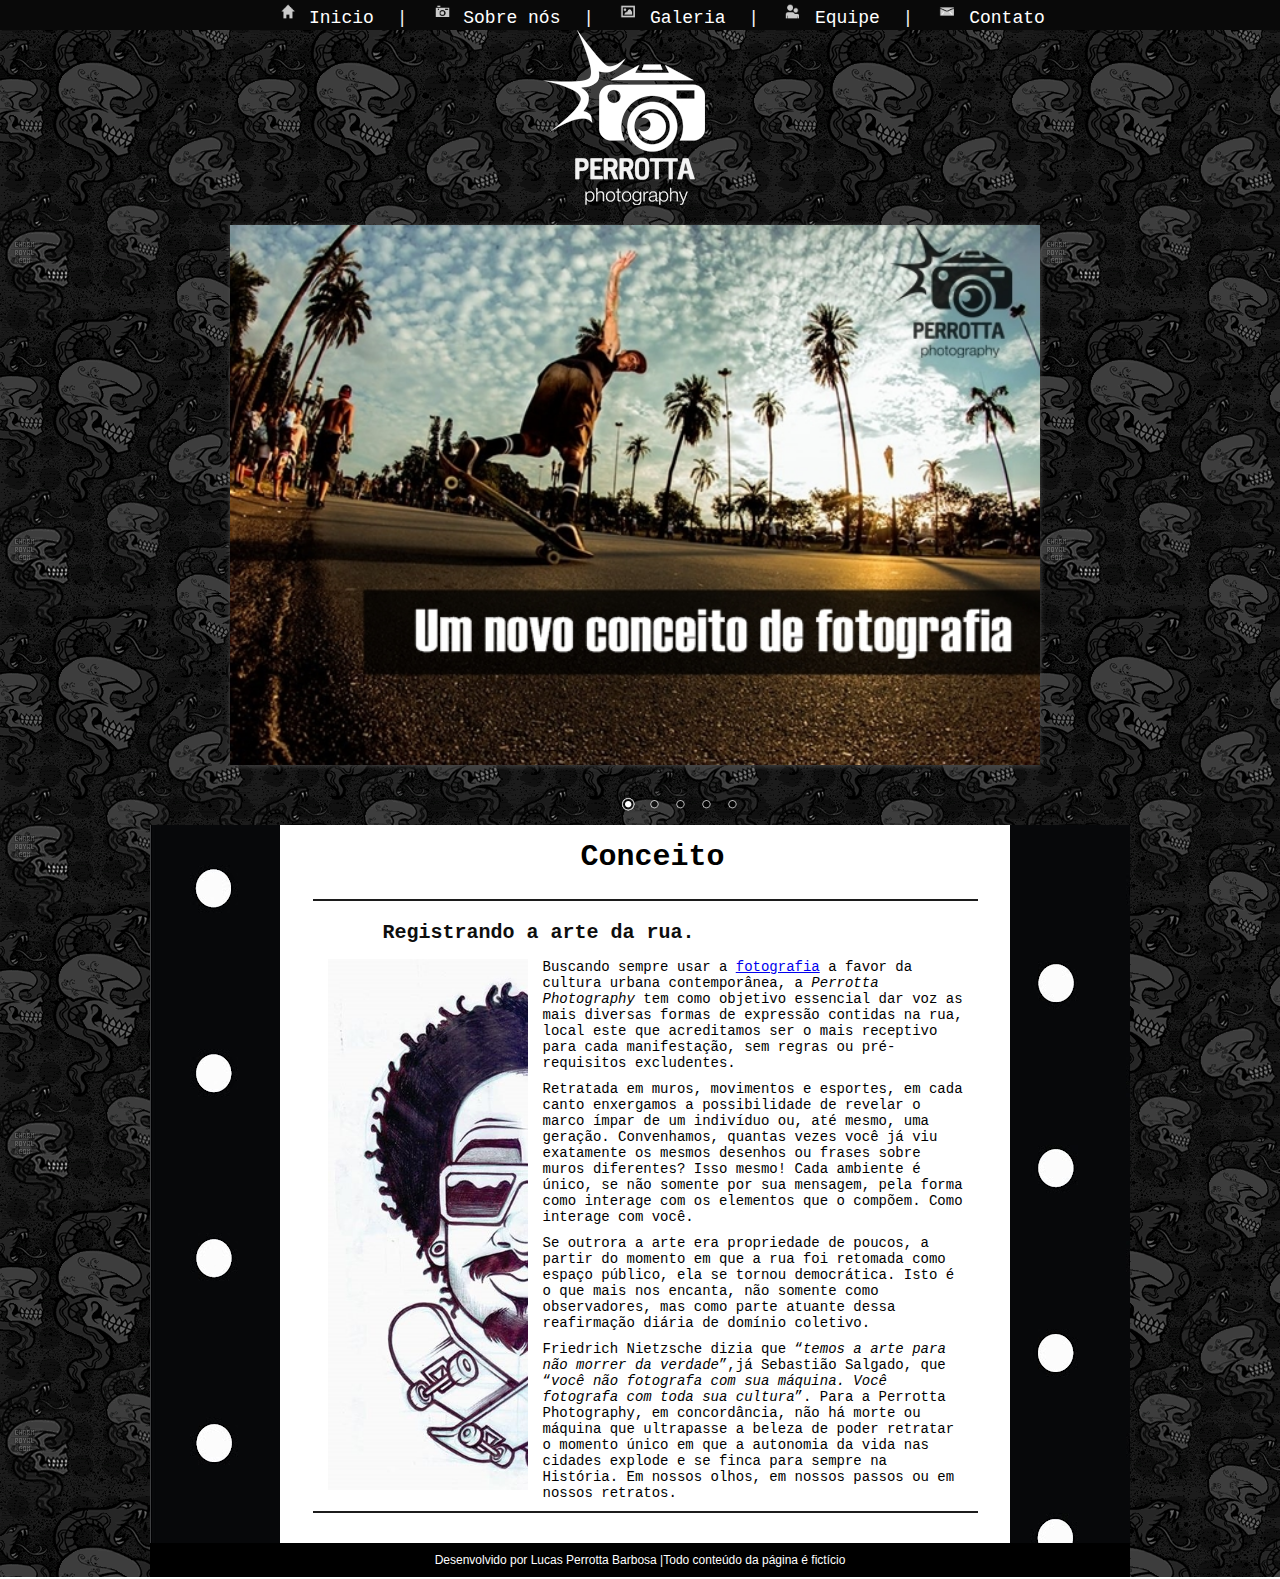
<file: index.html>
<html>
	
	<head>
	
		<meta charset="UTF-8"/>
		<title>PERROTTA | Photograph</title>
		<link rel="stylesheet" type="text/css" href="style.css" />
		<link rel="shortcut icon" href="img/imglayout/favicon.ico">
		
		<!--  INICIO CSS SLIDE -->
		<link rel="stylesheet" href="slideIndex/themes/default/default.css" type="text/css" media="screen" />
		<link rel="stylesheet" href="slideIndex/themes/light/light.css" type="text/css" media="screen" />
		<link rel="stylesheet" href="slideIndex/themes/dark/dark.css" type="text/css" media="screen" />
		<link rel="stylesheet" href="slideIndex/themes/bar/bar.css" type="text/css" media="screen" />
		<link rel="stylesheet" href="slideIndex/nivo-slider.css" type="text/css" media="screen" /><!-- FIM CSS SLIDE -->
		
	</head>
	
	<body>
		
		<!-- INICIO NAV -->
		<div id="nav">
		
			<!-- INICIO MENU -->
			<div id="menu">
				<ul>
					<li><a href="index.html"><img src="img/imglayout/home.png">Inicio</a></li>
					<li>|</li>
					<li><a href="pages/sobre.html"><img src="img/imglayout/sobre.png">Sobre nós</a></li>
					<li>|</li>
					<li><a href="pages/galeria.html"><img src="img/imglayout/galeria.png">Galeria</a></li>
					<li>|</li>
					<li><a href="pages/equipe.html"><img src="img/imglayout/equipe.png">Equipe</a></li>
					<li>|</li>
					<li><a href="pages/cont.html"><img src="img/imglayout/contato.png">Contato</a></li>
				</ul>
			</div><!-- FIM MENU -->
			
		</div><!-- FIM NAV -->			
		
		<!-- INICIO WRAPPER -->
		<div id="wrapper">
		
			<div id="header">
			
			</div><!-- FIM HEADER -->
			
			<!-- INICIO DIV SLIDE -->
			<div id="slide">
			
				<!-- HTML SLIDE -->
				<div class="slider-wrapper theme-default">
					<div id="slider" class="nivoSlider">
						<img src="slideIndex/demo/images/imgC42.jpg" data-thumb="slideIndex/demo/images/imgC42.jpg" alt="Conceito" title=""/>
						<a href="pages/video.html"><img src="slideIndex/demo/images/pelarua1.jpg" data-thumb="slideIndex/demo/images/pelarua1.jpg" alt="Pela Rua"/></a>
						<a href="pages/questC.html"><img src="slideIndex/demo/images/imgQuest.png" data-thumb="slideIndex/demo/images/imgQuest.png" alt="Trabalhe Conosco"/></a>
						<a href="pages/questF.html"><img src="slideIndex/demo/images/imgQuestF.png" data-thumb="slideIndex/demo/images/imgQuestF.png" alt=""/></a>
						<a href="http://www.techtudo.com.br/dicas-e-tutoriais/noticia/2014/04/conheca-diferencas-entre-os-principais-tipos-de-cameras.html " target="_blank"><img src="slideIndex/demo/images/tipoCamera.jpg" data-thumb="slideIndex/demo/images/tipoCamera.jpg" alt="" title="Conheça as diferenças entre os principais tipos de câmeras "/></a>
					</div>
				</div><!-- FIM HTML SLIDE -->
			
			</div><!-- FIM DIV SLIDE -->
			
			<!-- INICIO FUNDOCONTENT -->
			<div id="fundoContent">
				
				<!-- INICIO CONTENT -->
				<div id="content">
		
					<h1>Conceito</h1>
					
					<!-- INICIO TEXTCONTENT -->	
					<div id="textContent">
					
						<h2>Registrando a arte da rua.</h2>
						
						<img src="img/imgcont/index/imgIndex.jpg" alt="Skate e Grafite-SP" class="imgCindex" >
						<p>Buscando sempre usar a <a href ="http://www.guiadoestudante.abril.com.br/profissoes/artes-design/fotografia-686328.shtml" target="_blank">fotografia</a> a favor da cultura urbana contemporânea, a <i>Perrotta Photography</i> tem como objetivo essencial dar voz as mais diversas formas de expressão contidas na rua, 
						local este que acreditamos ser o mais receptivo para cada manifestação, sem regras ou pré-requisitos excludentes.
						</p>
						
						<p>Retratada em muros, movimentos e esportes, em cada canto enxergamos a possibilidade de revelar o marco ímpar de um indivíduo ou, 
							até mesmo, uma geração. Convenhamos, quantas vezes você já viu exatamente os mesmos desenhos ou frases sobre muros diferentes? 
							Isso mesmo! Cada ambiente é único, se não somente por sua mensagem, pela forma como interage com os elementos que o compõem. 
							Como interage com você.
						</p>
						<p>Se outrora a arte era propriedade de poucos, a partir do momento em que a rua foi retomada como espaço público, 
							ela se tornou democrática. 
							Isto é o que mais nos encanta, não somente como observadores, mas como parte atuante dessa reafirmação diária de domínio coletivo.
						</p>
						<p>Friedrich Nietzsche dizia que “<i>temos a arte para não morrer da verdade</i>”,já Sebastião Salgado, que “<i>você não fotografa com sua máquina. 
							Você fotografa com toda sua cultura</i>”. Para a Perrotta Photography, em concordância, 
							não há morte ou máquina que ultrapasse a beleza de poder retratar o momento único em que a autonomia da vida nas cidades explode e se finca para sempre na História.
							Em nossos olhos, em nossos passos ou em nossos retratos.
						</p>
						
					</div><!-- FIM TEXTCONTENT -->
					
				</div><!-- FIM  CONTENT -->
				
			</div><!-- FIM DIV FUNDOCONTENT -->
			
			<!-- INICIO FOOTER -->
			<div id="footer">
			
				<p> Desenvolvido por Lucas Perrotta Barbosa |Todo conteúdo da página é fictício </p>
			
			</div><!-- FIM FOOTER -->

		</div><!-- FIM WRAPPER -->
		
		<!-- SCRIPT SLIDE -->
		<script type="text/javascript" src="slideIndex/demo/scripts/jquery-1.9.0.min.js"></script>
		<script type="text/javascript" src="slideIndex/jquery.nivo.slider.js"></script>
		<script type="text/javascript">
			$(window).load(function() {
				$('#slider').nivoSlider();
			});
		</script><!-- FIM SCRIPT SLIDE -->
		
	</body>
	
</html>
</file>
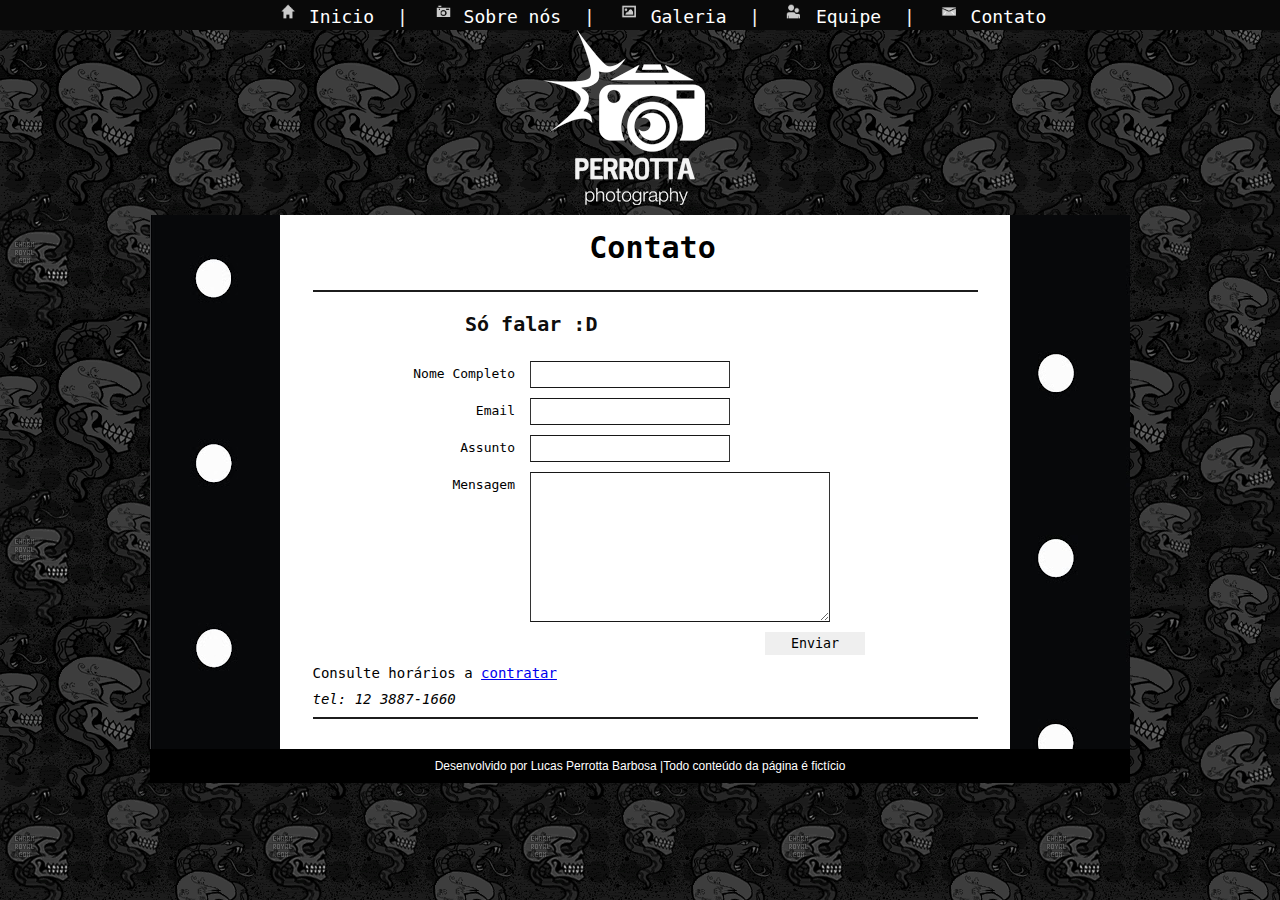
<file: pages/cont.html>
<html>
	
	<head>
	
		<meta charset="UTF-8"/>
		<title>PERROTTA | Photograph</title>
		<link rel="stylesheet" type="text/css" href="../style.css" />
		<link rel="shortcut icon" href="../img/imglayout/favicon.ico">
	
	</head>
	
	
	<body>
		
		<!-- INICIO NAV -->
		<div id="nav">
		
			<!-- INICIO MENU -->
			<div id="menu">
				<ul>
					<li><a href="../index.html"><img src="../img/imglayout/home.png">Inicio</a></li>
					<li>|</li>
					<li><a href="sobre.html"><img src="../img/imglayout/sobre.png">Sobre nós</a></li>
					<li>|</li>
					<li><a href="galeria.html"><img src="../img/imglayout/galeria.png">Galeria</a></li>
					<li>|</li>
					<li><a href="equipe.html"><img src="../img/imglayout/equipe.png">Equipe</a></li>
					<li>|</li>
					<li><a href="cont.html"><img src="../img/imglayout/contato.png">Contato</a></li>
				</ul>
			</div><!-- FIM MENU -->
			
		</div><!-- FIM NAV -->
		
		<!-- INICIO WRAPPER -->
		<div id="wrapper">
			
			<!-- INICIO HEADER -->
			<div id="header">
				
			</div><!-- FIM HEADER -->
			
			<!-- INICIO FUNDOCONTENT -->
			<div id="fundoContent">
			
				<!-- INICIO CONTENT -->
				<div id="content">
				
					<h1>Contato</h1>
					
					<!-- INICIO TEXTCONTENT -->
					<div id="textContent">
					
						<!-- FORMULÁRIO CONTATO -->
						<div class="box">
						
							<h2>Só falar :D</h2>

							<form>
							
								<label> 
									<span>Nome Completo</span> 
									<input type="text" class="input_text" name="nome" />
								</label>
								
								<label> 
									<span>Email</span> 
									<input type="text" class="input_text" name="email"/>
								</label> 
								
								<label> 
									<span>Assunto</span> 
										<input type="text" class="input_text" name="assunto"/>
								</label> 
								
								<label> 
									<span>Mensagem</span> 
									<textarea class="message" name="feedback" ></textarea> 
									<input type="button" class="button" value="Enviar" /> 
								</label>
								
							</form>
							
							
						</div><!-- FIM FORMULÁRIO CONTATO -->
						
						<p>Consulte horários a <a href="tabela.html">contratar</a></p>
						<p><i>tel: 12 3887-1660</i></p>
						
					</div><!-- FIM  TEXTCONTENT -->
					
				</div><!-- FIM  CONTENT -->
				
			</div><!-- FIM DIV FUNDOCONTENT -->
			
			<!-- INICIO FOOTER -->
			<div id="footer">
			
				<p> Desenvolvido por Lucas Perrotta Barbosa |Todo conteúdo da página é fictício </p>
			
			</div><!-- FIM FOOTER -->

		</div><!-- FIM WRAPPER -->
	
	</body>
	
</html>
</file>
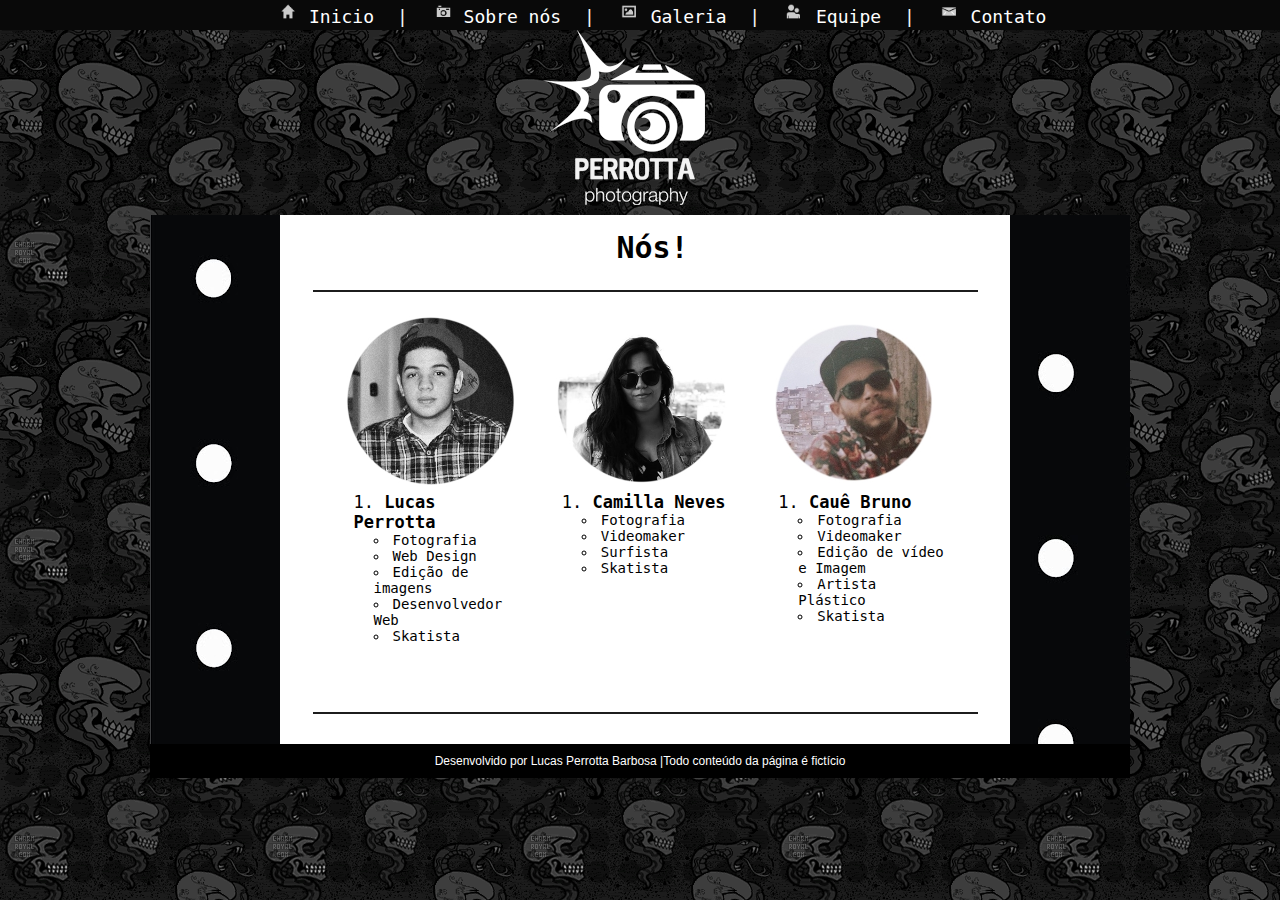
<file: pages/equipe.html>
<html>
	
	<head>
	
		<meta charset="UTF-8"/>
		<title>PERROTTA | Photograph</title>
		<link rel="stylesheet" type="text/css" href="../style.css" />
		<link rel="shortcut icon" href="../img/imglayout/favicon.ico">
		
	</head>
	
	<body>
		
		<!-- INICIO NAV -->
		<div id="nav">
		
			<!-- INICIO MENU -->
			<div id="menu">
				<ul>
					<li><a href="../index.html"><img src="../img/imglayout/home.png">Inicio</a></li>
					<li>|</li>
					<li><a href="sobre.html"><img src="../img/imglayout/sobre.png">Sobre nós</a></li>
					<li>|</li>
					<li><a href="galeria.html"><img src="../img/imglayout/galeria.png">Galeria</a></li>
					<li>|</li>
					<li><a href="equipe.html"><img src="../img/imglayout/equipe.png">Equipe</a></li>
					<li>|</li>
					<li><a href="cont.html"><img src="../img/imglayout/contato.png">Contato</a></li>
				</ul>
			</div><!-- FIM MENU -->
			
		</div><!-- FIM NAV -->
		
		<!-- INICIO WRAPPER -->
		<div id="wrapper">

			<!-- INICIO HEADER -->
			<div id="header">
				
			</div><!-- FIM HEADER -->
			
			<!-- INICIO FUNDOCONTENT -->
			<div id="fundoContent">
			
				<!-- INICIO CONTENT -->
				<div id="content">
				
					<h1>Nós!</h1>
					
					<!-- INICIO TEXTCONTENT -->
					<div id="textContent">
						
						<!-- DIV EQP LUCAS -->
						<div class="eqp">
						
							<img src="../img/imgcont/equipe/lucas.jpg">
							
							<ol>
								<li><b>Lucas Perrotta</b>
									<ul>
										<li>Fotografia</li>
										<li>Web Design</li>
										<li>Edição de imagens</li>
										<li>Desenvolvedor Web</li>
										<li>Skatista</li>
									</ul>
								</li>
							</ol>
							
						</div><!-- FIM DIV EQP LUCAS -->
						
						<!-- DIV EQP CAMILA -->
						<div class="eqp">
						
							<img src="../img/imgcont/equipe/camila.jpg">
							
							<ol>
								<li><b>Camilla Neves</b>
									<ul>
										<li>Fotografia</li>
										<li>Videomaker</li>
										<li>Surfista</li>
										<li>Skatista</li>
									</ul>
								</li>
							</ol>
							
						</div><!-- FIM DIV EQP CAMILA -->
						
						<!-- DIV EQP CAUE -->
						<div class="eqp">
						
							<img src="../img/imgcont/equipe/caue.jpg">
						
							<ol>
								<li><b>Cauê Bruno</b>
									<ul>
										<li>Fotografia</li>
										<li>Videomaker</li>
										<li>Edição de vídeo e Imagem</li>
										<li>Artista Plástico</li>
										<li>Skatista</li>
									</ul>
								</li>
							</ol>
							
						</div><!-- FIM DIV EQP CAMILA -->
						
					</div><!-- FIM TEXTCONTENT -->
					
				</div><!-- FIM  CONTENT -->
	
			</div><!-- FIM DIV FUNDOCONTENT -->

			<!-- INICIO FOOTER -->
			<div id="footer">
			
				<p> Desenvolvido por Lucas Perrotta Barbosa |Todo conteúdo da página é fictício </p>
			
			</div><!-- FIM FOOTER -->
			
		</div><!-- FIM WRAPPER -->
		
	</body>
	
</html>
</file>
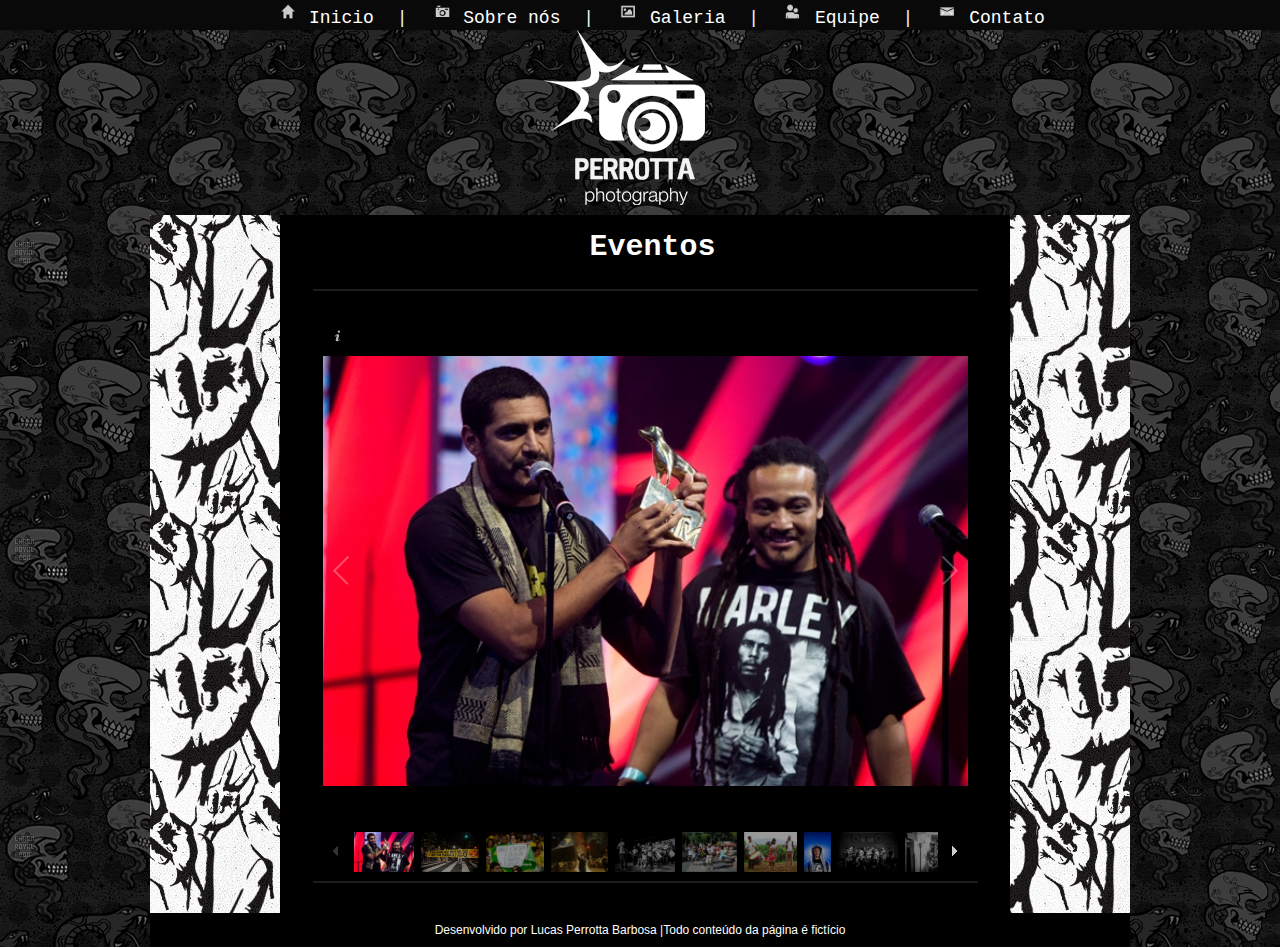
<file: pages/eventos.html>
<html>
	
	<head>
	
		<meta charset="UTF-8"/>
		<title>PERROTTA | Photograph</title>
		<link rel="stylesheet" type="text/css" href="../style.css" />	
		<link rel="shortcut icon" href="../img/imglayout/favicon.ico">
		
		<!-- GALERIA SLIDE JQUERY -->
        <script src="../slideGaleria/jquery.js"></script>

        <!-- GALERIA SLIDE JS -->
        <script src="../slideGaleria/galleria-1.4.2.min.js"></script>
		
	</head>
	
	<body>
		
		<!-- INICIO NAV -->
		<div id="nav">
		
			<!-- INICIO MENU -->
			<div id="menu">
				<ul>
					<li><a href="../index.html"><img src="../img/imglayout/home.png">Inicio</a></li>
					<li>|</li>
					<li><a href="sobre.html"><img src="../img/imglayout/sobre.png">Sobre nós</a></li>
					<li>|</li>
					<li><a href="galeria.html"><img src="../img/imglayout/galeria.png">Galeria</a></li>
					<li>|</li>
					<li><a href="equipe.html"><img src="../img/imglayout/equipe.png">Equipe</a></li>
					<li>|</li>
					<li><a href="cont.html"><img src="../img/imglayout/contato.png">Contato</a></li>
				</ul>
			</div><!-- FIM MENU -->
			
		</div><!-- FIM NAV -->
		
		
		<!-- INICIO WRAPPER -->
		<div id="wrapper">

			<!-- INICIO HEADER -->
			<div id="header">
				
			</div><!-- FIM HEADER -->
			
			<!-- INICIO FUNDOGALERIA -->
			<div id="fundoGaleria">
				
				<!-- INICIO CONTENT -->
				<div id="content" style="background:black;color:white;">
				
					<h1>Eventos</h1>
					
					<!-- INICIO TEXTCONTENT -->	
					<div id="textContent">
						
						<!-- INICIO SLIDE GALLERIA -->	
						<div id="galleria">

							<a href="../img/imgcont/galeria/eventos/evento2.jpg">
								<img 
									src="../img/imgcont/galeria/eventos/evento2.jpg"",
									data-big=""../img/imgcont/galeria/eventos/evento2.jpg""
									data-title="Eventos"
									data-description="Criolo | VMB 2012"
								>
							</a>
							<a href="../img/imgcont/galeria/eventos/evento3.jpg">
								<img 
									src="../img/imgcont/galeria/eventos/evento3.jpg"",
									data-big=""../img/imgcont/galeria/eventos/evento3.jpg""
									data-title="Eventos"
									data-description="Manifestações | RJ - 2013"
								>
							</a>
							<a href="../img/imgcont/galeria/eventos/evento4.jpg">
								<img 
									src="../img/imgcont/galeria/eventos/evento4.jpg"",
									data-big=""../img/imgcont/galeria/eventos/evento4.jpg""
									data-title="Eventos"
									data-description="Copa das Confederações - 2013"
								>
							</a>
							<a href="../img/imgcont/galeria/eventos/evento5.jpg">
								<img 
									src="../img/imgcont/galeria/eventos/evento5.jpg"",
									data-big=""../img/imgcont/galeria/eventos/evento5.jpg""
									data-title="Eventos"
									data-description="Protesto | SP - 2013"
								>
							</a>
							<a href="../img/imgcont/galeria/eventos/evento6.jpg">
								<img 
									src="../img/imgcont/galeria/eventos/evento6.jpg"",
									data-big=""../img/imgcont/galeria/eventos/evento6.jpg""
									data-title="Eventos"
									data-description="3ª Mostra Cultural Arte-Erê"
								>
							</a>
							<a href="../img/imgcont/galeria/eventos/evento7.jpg">
								<img 
									src="../img/imgcont/galeria/eventos/evento7.jpg"",
									data-big=""../img/imgcont/galeria/eventos/evento7.jpg""
									data-title="Eventos"
									data-description="Maracatu Odé da Mata | Caraguatatuba - SP"
								>
							</a>

							<a href="../img/imgcont/galeria/eventos/evento8.jpg">
								<img 
									src="../img/imgcont/galeria/eventos/evento8.jpg"",
									data-big=""../img/imgcont/galeria/eventos/evento8.jpg""
									data-title="Eventos"
									data-description="Maracatu Odé da Mata | Caraguatatuba - SP"
								>
							</a>
							<a href="../img/imgcont/galeria/eventos/evento9.jpg">
								<img 
									src="../img/imgcont/galeria/eventos/evento9.jpg"",
									data-big=""../img/imgcont/galeria/eventos/evento9.jpg""
									data-title="Eventos"
									data-description="Reunião Regional Cultura Hip Hop | Guarulhos"
								>
							</a>
							<a href="../img/imgcont/galeria/eventos/evento10.jpg">
								<img 
									src="../img/imgcont/galeria/eventos/evento10.jpg"",
									data-big=""../img/imgcont/galeria/eventos/evento10.jpg""
									data-title="Eventos"
									data-description="Festival Rap na Veia | Guarulhos"
								>
							</a>
							<a href="../img/imgcont/galeria/eventos/evento11.jpg">
								<img 
									src="../img/imgcont/galeria/eventos/evento11.jpg"",
									data-big=""../img/imgcont/galeria/eventos/evento11.jpg""
									data-title="Eventos"
									data-description="Festival Rap na Veia | Guarulhos"
								>
							</a>
							<a href="../img/imgcont/galeria/eventos/evento12.jpg">
								<img 
									src="../img/imgcont/galeria/eventos/evento12.jpg"",
									data-big=""../img/imgcont/galeria/eventos/evento12.jpg""
									data-title="Eventos"
									data-description="Virada Cultural | SP"
								>
							</a>
							<a href="../img/imgcont/galeria/eventos/evento13.jpg">
								<img 
									src="../img/imgcont/galeria/eventos/evento13.jpg"",
									data-big=""../img/imgcont/galeria/eventos/evento13.jpg""
									data-title="Eventos"
									data-description="Virada Cultural | SP"
								>
							</a>

						</div><!-- FIM SLIDE GALLERIA -->
						
					</div><!-- FIM TEXTCONTENT -->

				</div><!-- FIM  CONTENT -->
				
			</div><!-- FIM FUNDOGALERIA -->
			
			<!-- INICIO FOOTER -->
			<div id="footer">
			
				<p> Desenvolvido por Lucas Perrotta Barbosa |Todo conteúdo da página é fictício </p>
			
			</div><!-- FIM FOOTER -->

		</div><!-- FIM WRAPPER -->
		
		<!-- SCRIPT SLIDE -->
		<script>

			// Load the classic theme
			Galleria.loadTheme('../slideGaleria/themes/classic/galleria.classic.min.js');
			Galleria.loadTheme('../slideGaleria/themes/classic/galleria.classic.js');


			// Initialize Galleria
			Galleria.run('#galleria');

		</script><!--FIM SCRIPT SLIDE -->
		
	</body>
	
</html>
</file>
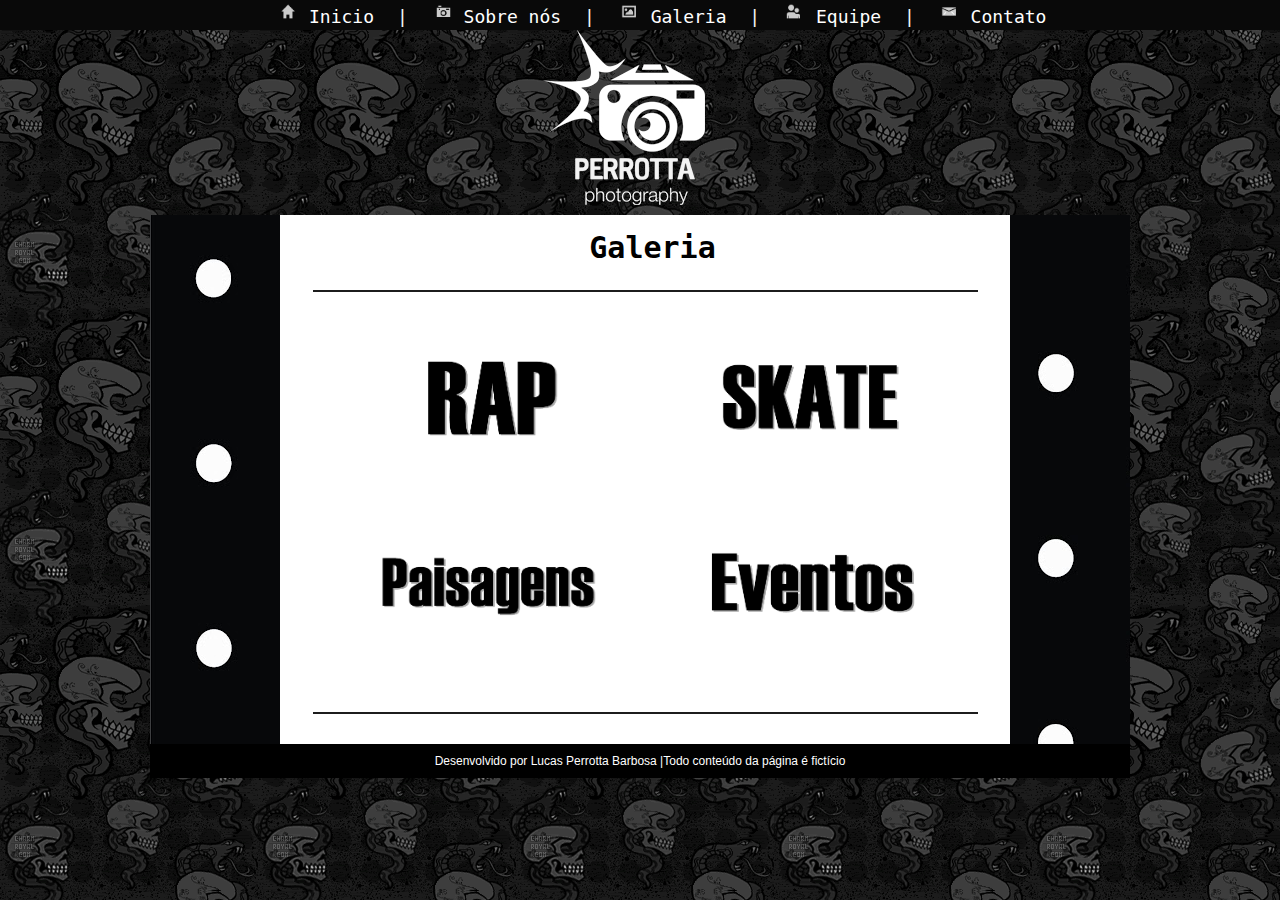
<file: pages/galeria.html>
<html>
	
	<head>
	
		<meta charset="UTF-8"/>
		<title>PERROTTA | Photograph</title>
		<link rel="stylesheet" type="text/css" href="../style.css" />
		<link rel="shortcut icon" href="../img/imglayout/favicon.ico">
		
	</head>
	
	<body>
		
		<!-- INICIO NAV -->
		<div id="nav">
		
			<!-- INICIO MENU -->
			<div id="menu">
				<ul>
					<li><a href="../index.html"><img src="../img/imglayout/home.png">Inicio</a></li>
					<li>|</li>
					<li><a href="sobre.html"><img src="../img/imglayout/sobre.png">Sobre nós</a></li>
					<li>|</li>
					<li><a href="galeria.html"><img src="../img/imglayout/galeria.png">Galeria</a></li>
					<li>|</li>
					<li><a href="equipe.html"><img src="../img/imglayout/equipe.png">Equipe</a></li>
					<li>|</li>
					<li><a href="cont.html"><img src="../img/imglayout/contato.png">Contato</a></li>
				</ul>
			</div><!-- FIM MENU -->
			
		</div><!-- FIM NAV -->
		
		<!-- INICIO WRAPPER -->
		<div id="wrapper">

			<!-- INICIO HEADER -->
			<div id="header">
				
			</div><!-- FIM HEADER -->
			
			<!-- INICIO FUNDOCONTENT -->
			<div id="fundoContent">
			
				<!-- INICIO CONTENT -->
				<div id="content">
				
					<h1>Galeria</h1>
					
					<!-- INICIO TEXTCONTENT -->	
					<div id="textContent">
					
						<a href="rap.html"><img src="../img/imgcont/galeria/rap.png" class="imgCport"></a>
						<a href="skate.html"><img src="../img/imgcont/galeria/skate.png" class="imgCport"></a>
						<a href="paisagens.html"><img src="../img/imgcont/galeria/paisagens.png" class="imgCport"></a>
						<a href="eventos.html"><img src="../img/imgcont/galeria/eventos.png" class="imgCport"></a>
						
					</div><!-- FIM TEXTCONTENT -->
					
				</div><!-- FIM  CONTENT -->

			</div><!-- FIM DIV FUNDOCONTENT -->
			
			<!-- INICIO FOOTER -->
			<div id="footer">
			
				<p> Desenvolvido por Lucas Perrotta Barbosa |Todo conteúdo da página é fictício </p>
			
			</div><!-- FIM FOOTER -->

		</div><!-- FIM WRAPPER -->
		
	</body>
	
</html>
</file>
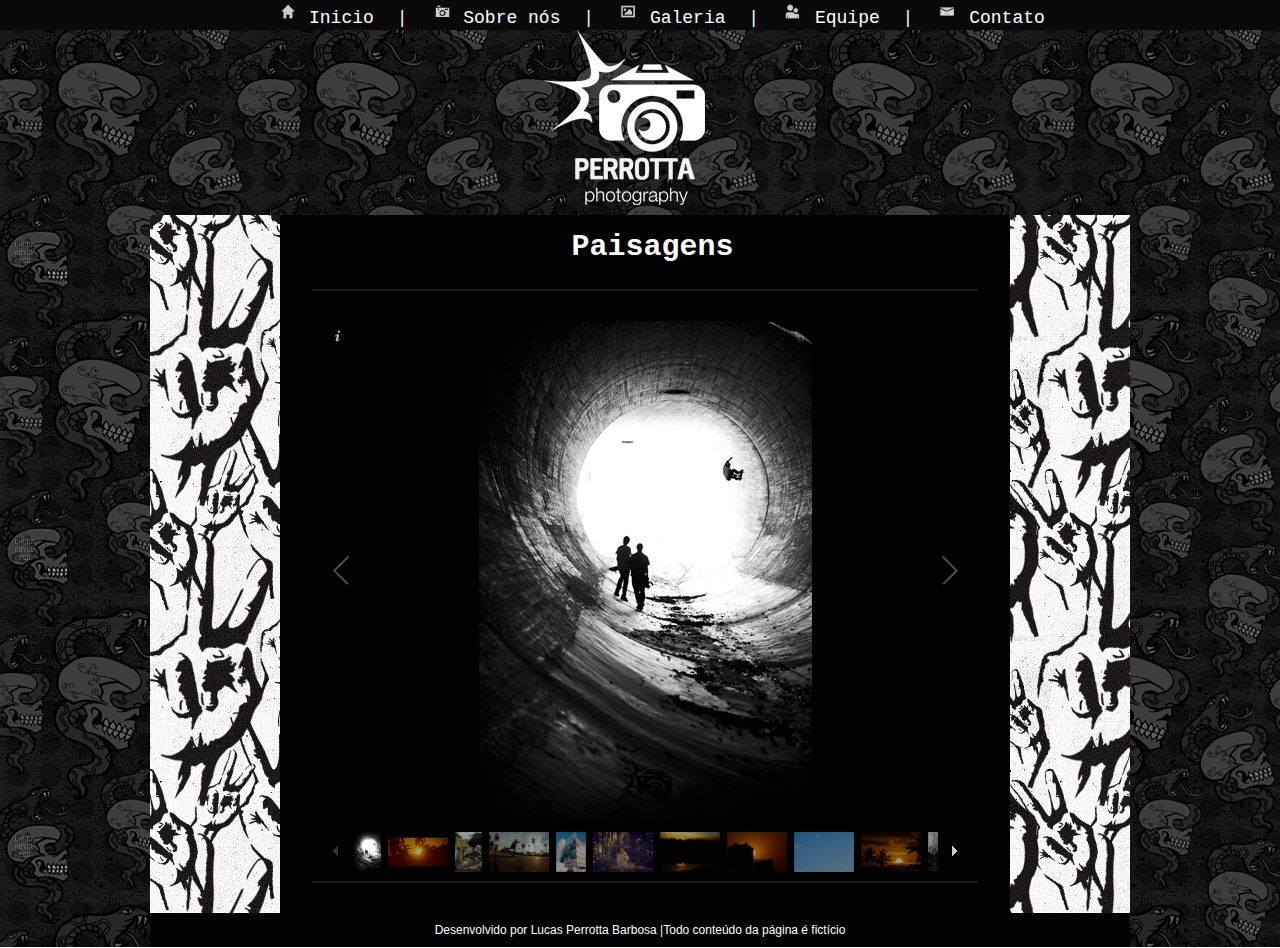
<file: pages/paisagens.html>
<html>
	
	<head>
	
		<meta charset="UTF-8"/>
		<title>PERROTTA | Photograph</title>
		<link rel="stylesheet" type="text/css" href="../style.css" />
		<link rel="shortcut icon" href="../img/imglayout/favicon.ico">
		
		<!-- GALERIA SLIDE JQUERY -->
        <script src="../slideGaleria/jquery.js"></script>

        <!-- GALERIA SLIDE JS -->
        <script src="../slideGaleria/galleria-1.4.2.min.js"></script>
		
	</head>
	
	<body>
		
		<!-- INICIO NAV -->
		<div id="nav">
		
			<!-- INICIO MENU -->
			<div id="menu">
				<ul>
					<li><a href="../index.html"><img src="../img/imglayout/home.png">Inicio</a></li>
					<li>|</li>
					<li><a href="sobre.html"><img src="../img/imglayout/sobre.png">Sobre nós</a></li>
					<li>|</li>
					<li><a href="galeria.html"><img src="../img/imglayout/galeria.png">Galeria</a></li>
					<li>|</li>
					<li><a href="equipe.html"><img src="../img/imglayout/equipe.png">Equipe</a></li>
					<li>|</li>
					<li><a href="cont.html"><img src="../img/imglayout/contato.png">Contato</a></li>
				</ul>
			</div><!-- FIM MENU -->
			
		</div><!-- FIM NAV -->
		
		<!-- INICIO WRAPPER -->
		<div id="wrapper">

			<!-- INICIO HEADER -->
			<div id="header">
				
			</div><!-- FIM HEADER -->
			
			<!-- INICIO FUNDOGALERIA -->
			<div id="fundoGaleria">

				<!-- INICIO CONTENT -->
				<div id="content" style="background:black;color:white;">
				
					<h1>Paisagens</h1>
					
					<!-- INICIO TEXTCONTENT -->	
					<div id="textContent">
						
						<!-- INICIO SLIDE GALLERIA -->	
						<div id="galleria">

							<a href="../img/imgcont/galeria/paisagens/paisagem1.jpg">
								<img 
									src="../img/imgcont/galeria/paisagens/paisagem1.jpg"",
									data-big=""../img/imgcont/galeria/paisagens/paisagem1.jpg""
									data-title="Paisagens"
									data-description=" "
								>
							</a>
							<a href="../img/imgcont/galeria/paisagens/paisagem2.jpg">
								<img 
									src="../img/imgcont/galeria/paisagens/paisagem2.jpg"",
									data-big=""../img/imgcont/galeria/paisagens/paisagem2.jpg""
									data-title="Paisagens"
									data-description=" "
								>
							</a>
							<a href="../img/imgcont/galeria/paisagens/paisagem3.jpg">
								<img 
									src="../img/imgcont/galeria/paisagens/paisagem3.jpg"",
									data-big=""../img/imgcont/galeria/paisagens/paisagem3.jpg""
									data-title="Paisagens"
									data-description=" "
								>
							</a>
							<a href="../img/imgcont/galeria/paisagens/paisagem4.jpg">
								<img 
									src="../img/imgcont/galeria/paisagens/paisagem4.jpg"",
									data-big=""../img/imgcont/galeria/paisagens/paisagem4.jpg""
									data-title="Paisagens"
									data-description=" "
								>
							</a>
							<a href="../img/imgcont/galeria/paisagens/paisagem5.jpg">
								<img 
									src="../img/imgcont/galeria/paisagens/paisagem5.jpg"",
									data-big=""../img/imgcont/galeria/paisagens/paisagem5.jpg""
									data-title="Paisagens"
									data-description=" "
								>
							</a>
							<a href="../img/imgcont/galeria/paisagens/paisagem6.jpg">
								<img 
									src="../img/imgcont/galeria/paisagens/paisagem6.jpg"",
									data-big=""../img/imgcont/galeria/paisagens/paisagem6.jpg""
									data-title="Paisagens"
									data-description=" "
								>
							</a>
							<a href="../img/imgcont/galeria/paisagens/paisagem7.jpg">
								<img 
									src="../img/imgcont/galeria/paisagens/paisagem7.jpg"",
									data-big=""../img/imgcont/galeria/paisagens/paisagem7.jpg""
									data-title="Paisagens"
									data-description=" "
								>
							</a>
							<a href="../img/imgcont/galeria/paisagens/paisagem8.jpg">
								<img 
									src="../img/imgcont/galeria/paisagens/paisagem8.jpg"",
									data-big=""../img/imgcont/galeria/paisagens/paisagem8.jpg""
									data-title="Paisagens"
									data-description=" "
								>
							</a>
							<a href="../img/imgcont/galeria/paisagens/paisagem9.jpg">
								<img 
									src="../img/imgcont/galeria/paisagens/paisagem9.jpg"",
									data-big=""../img/imgcont/galeria/paisagens/paisagem9.jpg""
									data-title="Paisagens"
									data-description=" "
								>
							</a>
							<a href="../img/imgcont/galeria/paisagens/paisagem10.jpg">
								<img 
									src="../img/imgcont/galeria/paisagens/paisagem10.jpg"",
									data-big=""../img/imgcont/galeria/paisagens/paisagem10.jpg""
									data-title="Paisagens"
									data-description=" "
								>
							</a><a href="../img/imgcont/galeria/paisagens/paisagem11.jpg">
								<img 
									src="../img/imgcont/galeria/paisagens/paisagem11.jpg"",
									data-big=""../img/imgcont/galeria/paisagens/paisagem11.jpg""
									data-title="Paisagens"
									data-description=" "
								>
							</a>
							<a href="../img/imgcont/galeria/paisagens/paisagem12.jpg">
								<img 
									src="../img/imgcont/galeria/paisagens/paisagem12.jpg"",
									data-big=""../img/imgcont/galeria/paisagens/paisagem12.jpg""
									data-title="Paisagens"
									data-description=" "
								>
							</a>
							<a href="../img/imgcont/galeria/paisagens/paisagem13.jpg">
								<img 
									src="../img/imgcont/galeria/paisagens/paisagem13.jpg"",
									data-big=""../img/imgcont/galeria/paisagens/paisagem13.jpg""
									data-title="Paisagens"
									data-description=" "
								>
							</a>
							
						</div><!-- FIM SLIDE GALLERIA -->
						
					</div><!-- FIM TEXTCONTENT -->
					
				</div><!-- FIM  CONTENT -->
				
			</div><!-- FIM FUNDOGALERIA -->
			
			<!-- INICIO FOOTER -->
			<div id="footer">
			
				<p> Desenvolvido por Lucas Perrotta Barbosa |Todo conteúdo da página é fictício </p>
			
			</div><!-- FIM FOOTER -->
			
		</div><!-- FIM WRAPPER -->
		
		<!-- SCRIPT SLIDE -->
		<script>

			// Load the classic theme
			Galleria.loadTheme('../slideGaleria/themes/classic/galleria.classic.min.js');
			Galleria.loadTheme('../slideGaleria/themes/classic/galleria.classic.js');


			// Initialize Galleria
			Galleria.run('#galleria');

		</script><!--FIM SCRIPT SLIDE -->
	
	</body>
	
</html>
</file>
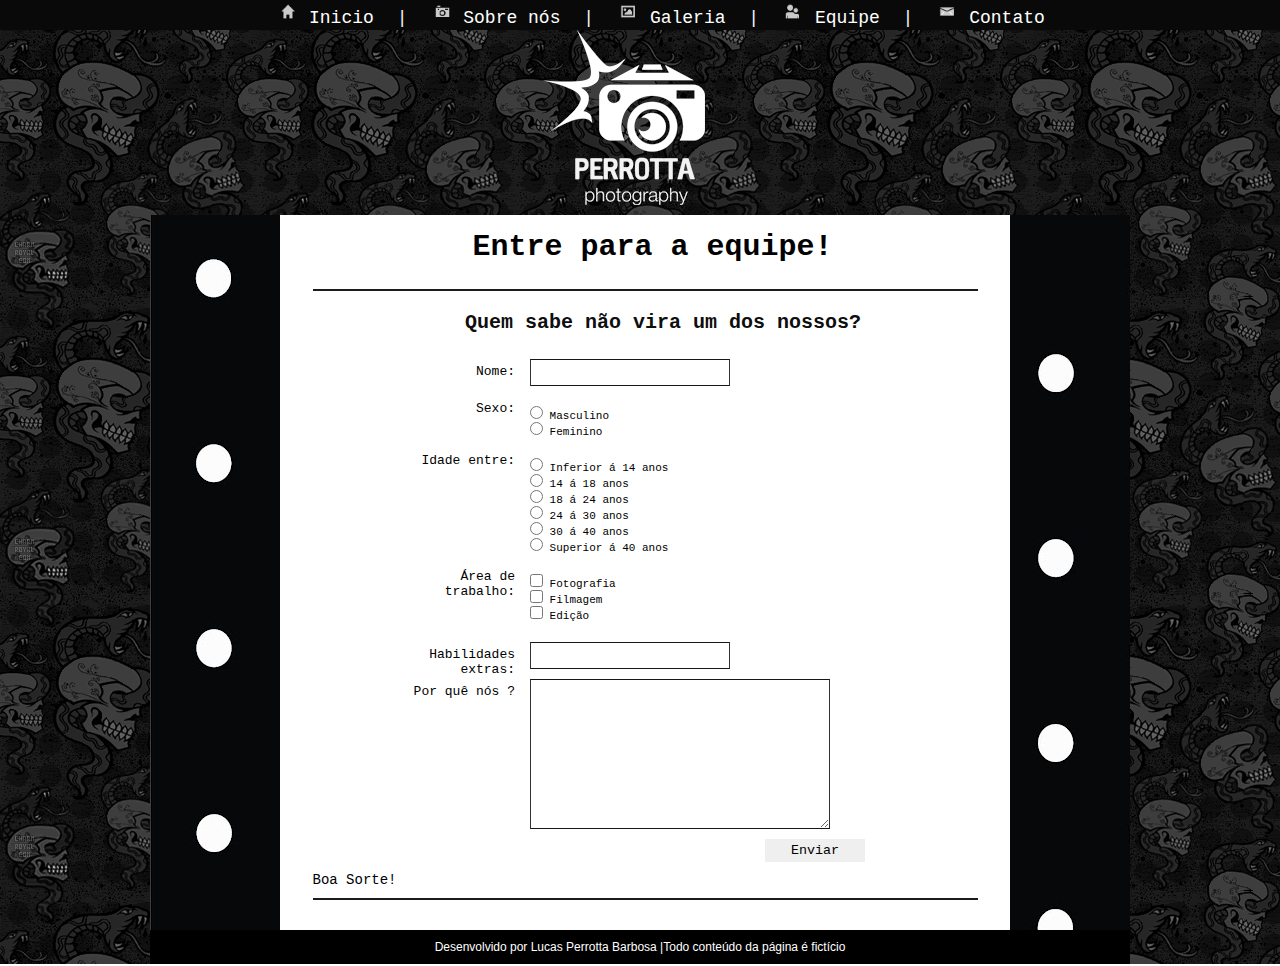
<file: pages/questC.html>
<html>
	
	<head>
	
		<meta charset="UTF-8"/>
		<title>PERROTTA | Photograph</title>
		<link rel="stylesheet" type="text/css" href="../style.css" />
		<link rel="shortcut icon" href="../img/imglayout/favicon.ico">
		
	</head>
	
	<body>
	
		<!-- INICIO NAV -->
		<div id="nav">
		
			<!-- INICIO MENU -->
			<div id="menu">
				<ul>
					<li><a href="../index.html"><img src="../img/imglayout/home.png">Inicio</a></li>
					<li>|</li>
					<li><a href="sobre.html"><img src="../img/imglayout/sobre.png">Sobre nós</a></li>
					<li>|</li>
					<li><a href="galeria.html"><img src="../img/imglayout/galeria.png">Galeria</a></li>
					<li>|</li>
					<li><a href="equipe.html"><img src="../img/imglayout/equipe.png">Equipe</a></li>
					<li>|</li>
					<li><a href="cont.html"><img src="../img/imglayout/contato.png">Contato</a></li>
				</ul>
			</div><!-- FIM MENU -->
			
		</div><!-- FIM NAV -->
	
		<!-- INICIO WRAPPER -->
		<div id="wrapper">

			<!-- INICIO HEADER -->
			<div id="header">
				
			</div><!-- FIM HEADER -->
			
			<!-- INICIO FUNDOCONTENT -->
			<div id="fundoContent">
				
				<!-- INICIO CONTENT -->
				<div id="content">
				
					<h1>Entre para a equipe!</h1>
					
					<!-- INICIO TEXTCONTENT -->
					<div id="textContent">
					
						<!-- QUESTIONÁRIO -->
						<div class="box">
						
							<h2>Quem sabe não vira um dos nossos?</h2>
							
							<form>
							
								<label> 
									<span>Nome: </span> 
									<input type="text" class="input_text" name="nome" />
								</label>
								
								<label> 
									<span>Sexo: </span>
									<div class="input_radio">
										<input type="radio"   name="sexo" value="masculino"/> Masculino<br/>
										<input type="radio"  name="sexo" value="feminino"/> Feminino<br/>
									</div>
								</label> 
								
								<label> 
									<span>Idade entre: </span>
									<div class="input_radio">
										<input type="radio"   name="idade" value="14"/> Inferior á 14 anos<br/>
										<input type="radio"   name="idade" value="14_18"/> 14 á 18 anos<br/>
										<input type="radio"  name="idade" value="18_24"/> 18 á 24 anos<br/>
										<input type="radio"  name="idade" value="24_30"/> 24 á 30 anos<br/>
										<input type="radio"  name="idade" value="30_40"/> 30 á 40 anos<br/>
										<input type="radio"   name="idade" value="14"/> Superior á 40 anos<br/>
									</div>
								</label>
								
								<label> 
									<span>Área de trabalho: </span>
									<div class="input_checkbox">
										<input type="checkbox"   name="fotografia" /> Fotografia <br/>
										<input type="checkbox"  name="filmagem" /> Filmagem <br/>
										<input type="checkbox"  name="edicao" /> Edição <br/>
									</div>
								</label> 
								
								
								<label> 
									<span>Habilidades extras:</span> 
										<input type="text" class="input_text" name="assunto"/>
								</label> 
								
								<label> 
									<span>Por quê nós ?</span> 
									<textarea class="message" name="feedback" ></textarea> 
									<input type="button" class="button" value="Enviar" /> 
								</label>
								
							</form>
							
						</div><!-- FIM QUESTIONÁRIO -->
						<p>Boa Sorte!</p>
					</div><!-- FIM  TEXTCONTENT -->
					
				</div><!-- FIM  CONTENT -->
				
			</div><!-- FIM DIV FUNDOCONTENT -->
			
			<!-- INICIO FOOTER -->
			<div id="footer">
			
				<p> Desenvolvido por Lucas Perrotta Barbosa |Todo conteúdo da página é fictício </p>
			
			</div><!-- FIM FOOTER -->

		</div><!-- FIM WRAPPER -->	
		
	</body>
	
</html>
</file>
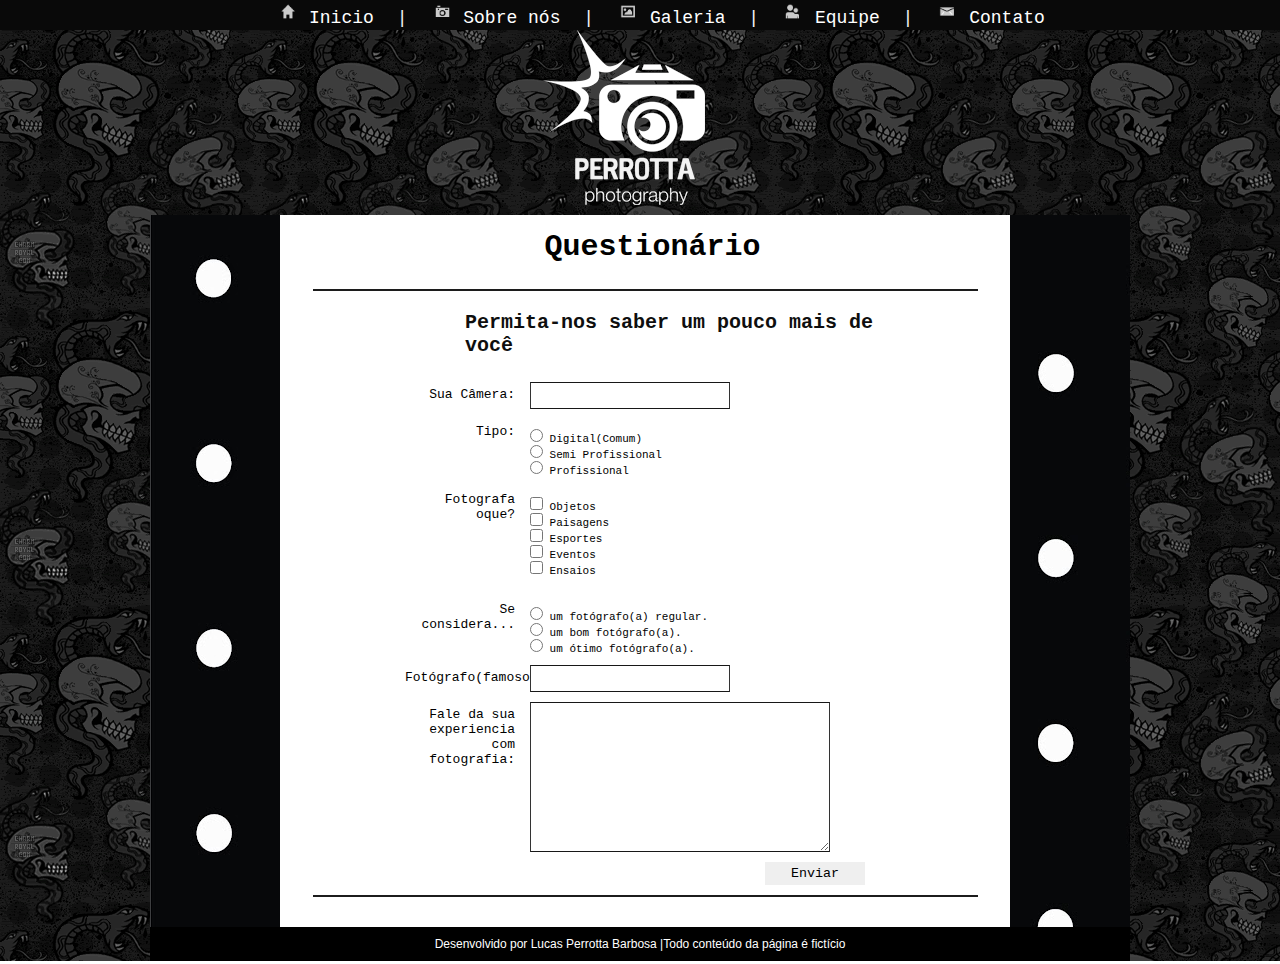
<file: pages/questF.html>
<html>
	
	<head>
	
		<meta charset="UTF-8"/>
		<title>PERROTTA | Photograph</title>
		<link rel="stylesheet" type="text/css" href="../style.css" />
		<link rel="shortcut icon" href="../img/imglayout/favicon.ico">
		
	</head>
	
	<body>
	
		<!-- INICIO NAV -->
		<div id="nav">
		
			<!-- INICIO MENU -->
			<div id="menu">
				<ul>
					<li><a href="../index.html"><img src="../img/imglayout/home.png">Inicio</a></li>
					<li>|</li>
					<li><a href="sobre.html"><img src="../img/imglayout/sobre.png">Sobre nós</a></li>
					<li>|</li>
					<li><a href="galeria.html"><img src="../img/imglayout/galeria.png">Galeria</a></li>
					<li>|</li>
					<li><a href="equipe.html"><img src="../img/imglayout/equipe.png">Equipe</a></li>
					<li>|</li>
					<li><a href="cont.html"><img src="../img/imglayout/contato.png">Contato</a></li>
				</ul>
			</div><!-- FIM MENU -->
			
		</div><!-- FIM NAV -->
	
		<!-- INICIO WRAPPER -->
		<div id="wrapper">

			<!-- INICIO HEADER -->
			<div id="header">
				
			</div><!-- FIM HEADER -->
			
			<!-- INICIO FUNDOCONTENT -->
			<div id="fundoContent">
				
				<!-- INICIO CONTENT -->
				<div id="content">
				
					<h1>Questionário</h1>
					
					<!-- INICIO TEXTCONTENT -->
					<div id="textContent">
					
						<!-- QUESTIONÁRIO -->
						<div class="box">
						
							<h2>Permita-nos saber um pouco mais de você</h2>
							
							<form>
							
								<label> 
									<span>Sua Câmera: </span> 
									<input type="text" class="input_text" name="nome" />
								</label>
								
								<label> 
									<span>Tipo: </span>
									<div class="input_radio">
										<input type="radio"   name="tipoCam" value="digital"/> Digital(Comum)<br/>
										<input type="radio"  name="tipoCam" value="semiprofissional"/> Semi Profissional<br/>
										<input type="radio"  name="tipoCam" value="profissional"/> Profissional<br/>
									</div>
								</label> 
								
								<label> 
									<span>Fotografa oque?</span>
									<div class="input_checkbox">
										<input type="checkbox"   name="objetos" /> Objetos<br/>
										<input type="checkbox"   name="paisagens" /> Paisagens<br/>
										<input type="checkbox"  name="esportes" /> Esportes<br/>
										<input type="checkbox"  name="ensaios" /> Eventos<br/>
										<input type="checkbox"  name="ensaios" /> Ensaios<br/>
									</div>
								</label>
								
								<label> 
									<span>Se considera... </span>
									<div class="input_radio">
										<input type="radio" name="considera" value="regular" /> um fotógrafo(a) regular.<br/>
										<input type="radio" name="considera" value="bom" /> um bom fotógrafo(a). <br/>
										<input type="radio" name="considera" value="otimo" /> um ótimo fotógrafo(a). <br/>
									</div>
								</label> 
								
								
								<label> 
									<span>Fotógrafo(famoso):</span> 
										<input type="text" class="input_text" name="assunto"/>
								</label> 
								
								<label> 
									<span>Fale da sua experiencia com fotografia: </span> 
									<textarea class="message" name="feedback" ></textarea> 
									<input type="button" class="button" value="Enviar" /> 
								</label>
								
							</form>
							
						</div><!-- FIM QUESTIONÁRIO -->

					</div><!-- FIM  TEXTCONTENT -->
					
				</div><!-- FIM  CONTENT -->
				
			</div><!-- FIM DIV FUNDOCONTENT -->
			
			<!-- INICIO FOOTER -->
			<div id="footer">
			
				<p> Desenvolvido por Lucas Perrotta Barbosa |Todo conteúdo da página é fictício </p>
			
			</div><!-- FIM FOOTER -->

		</div><!-- FIM WRAPPER -->	
		
	</body>
	
</html>
</file>
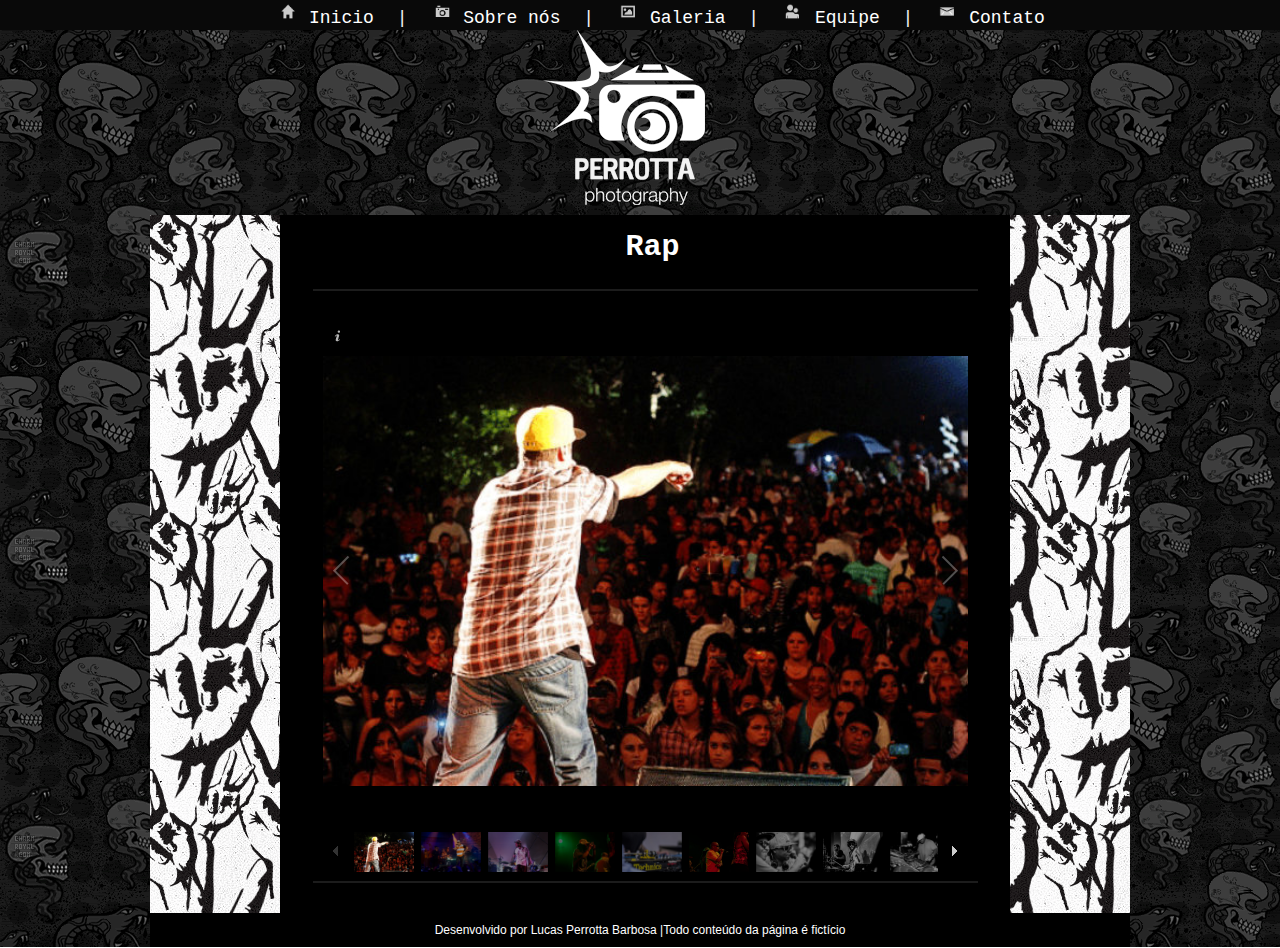
<file: pages/rap.html>
<html>
	
	<head>
	
		<meta charset="UTF-8"/>
		<title>PERROTTA | Photograph</title>
		<link rel="stylesheet" type="text/css" href="../style.css" />	
		<link rel="shortcut icon" href="../img/imglayout/favicon.ico">
		
		<!-- GALERIA SLIDE JQUERY -->
        <script src="../slideGaleria/jquery.js"></script>

        <!-- GALERIA SLIDE JS -->
        <script src="../slideGaleria/galleria-1.4.2.min.js"></script>

		
	</head>
	
	<body>
		
		<!-- INICIO NAV -->
		<div id="nav">
		
			<!-- INICIO MENU -->
			<div id="menu">
				<ul>
					<li><a href="../index.html"><img src="../img/imglayout/home.png">Inicio</a></li>
					<li>|</li>
					<li><a href="sobre.html"><img src="../img/imglayout/sobre.png">Sobre nós</a></li>
					<li>|</li>
					<li><a href="galeria.html"><img src="../img/imglayout/galeria.png">Galeria</a></li>
					<li>|</li>
					<li><a href="equipe.html"><img src="../img/imglayout/equipe.png">Equipe</a></li>
					<li>|</li>
					<li><a href="cont.html"><img src="../img/imglayout/contato.png">Contato</a></li>
				</ul>
			</div><!-- FIM MENU -->
			
		</div><!-- FIM NAV -->
		
		<!-- INICIO WRAPPER -->
		<div id="wrapper">

			<!-- INICIO HEADER -->
			<div id="header">
				
			</div><!-- FIM HEADER -->
			
			<!-- INICIO FUNDOGALERIA -->
			<div id="fundoGaleria">
			
				<!-- INICIO CONTENT -->
				<div id="content" style="background:black;color:white;">
				
					<h1>Rap</h1>
					
					<!-- INICIO TEXTCONTENT -->
					<div id="textContent">
					
						<!-- INICIO SLIDE GALLERIA -->
						<div id="galleria">

							<a href="../img/imgcont/galeria/rap/rap1.jpg">
								<img 
									src="../img/imgcont/galeria/rap/rap1.jpg"",
									data-big=""../img/imgcont/galeria/rap/rap1.jpg""
									data-title="Rap"
									data-description=" "
								>
							</a>
							<a href="../img/imgcont/galeria/rap/rap2.jpg">
								<img 
									src="../img/imgcont/galeria/rap/rap2.jpg"",
									data-big=""../img/imgcont/galeria/rap/rap2.jpg""
									data-title="Rap"
									data-description=" "
								>
							</a>
							<a href="../img/imgcont/galeria/rap/rap3.jpg">
								<img 
									src="../img/imgcont/galeria/rap/rap3.jpg"",
									data-big=""../img/imgcont/galeria/rap/rap3.jpg""
									data-title="Rap"
									data-description=" "
								>
							</a>
							<a href="../img/imgcont/galeria/rap/rap4.jpg">
								<img 
									src="../img/imgcont/galeria/rap/rap4.jpg"",
									data-big=""../img/imgcont/galeria/rap/rap4.jpg""
									data-title="Rap"
									data-description=" "
								>
							</a>
							<a href="../img/imgcont/galeria/rap/rap5.jpg">
								<img 
									src="../img/imgcont/galeria/rap/rap5.jpg"",
									data-big=""../img/imgcont/galeria/rap/rap5.jpg""
									data-title="Rap"
									data-description=" "
								>
							</a>
							<a href="../img/imgcont/galeria/rap/rap6.jpg">
								<img 
									src="../img/imgcont/galeria/rap/rap6.jpg"",
									data-big=""../img/imgcont/galeria/rap/rap6.jpg""
									data-title="Rap"
									data-description=" "
								>
							</a>

							<a href="../img/imgcont/galeria/rap/rap7.jpg">
								<img 
									src="../img/imgcont/galeria/rap/rap7.jpg"",
									data-big=""../img/imgcont/galeria/rap/rap7.jpg""
									data-title="Rap"
									data-description=" "
								>
							</a>
							<a href="../img/imgcont/galeria/rap/rap8.jpg">
								<img 
									src="../img/imgcont/galeria/rap/rap8.jpg"",
									data-big=""../img/imgcont/galeria/rap/rap8.jpg""
									data-title="Rap"
									data-description=" "
								>
							</a>
							<a href="../img/imgcont/galeria/rap/rap9.jpg">
								<img 
									src="../img/imgcont/galeria/rap/rap9.jpg"",
									data-big=""../img/imgcont/galeria/rap/rap9.jpg""
									data-title="Rap"
									data-description=" "
								>
							</a>
							<a href="../img/imgcont/galeria/rap/rap10.jpg">
								<img 
									src="../img/imgcont/galeria/rap/rap10.jpg"",
									data-big=""../img/imgcont/galeria/rap/rap10.jpg""
									data-title="Rap"
									data-description=" "
								>
							</a>
							<a href="../img/imgcont/galeria/rap/rap11.jpg">
								<img 
									src="../img/imgcont/galeria/rap/rap11.jpg"",
									data-big=""../img/imgcont/galeria/rap/rap11.jpg""
									data-title="Rap"
									data-description=" "
								>
							</a>

						</div><!-- FIM SLIDE GALLERIA -->
						
					</div><!-- FIM TEXTCONTENT -->
					
				</div><!-- FIM  CONTENT -->
				
			</div><!-- FIM FUNDOGALERIA -->
			
			<!-- INICIO FOOTER -->	
			<div id="footer">
				
				<p> Desenvolvido por Lucas Perrotta Barbosa |Todo conteúdo da página é fictício </p>
				
			</div><!-- FIM FOOTER -->
	
		</div><!-- FIM WRAPPER -->
		
		<!-- SCRIPT SLIDE -->
		<script>

			// Load the classic theme
			Galleria.loadTheme('../slideGaleria/themes/classic/galleria.classic.min.js');
			Galleria.loadTheme('../slideGaleria/themes/classic/galleria.classic.js');


			// Initialize Galleria
			Galleria.run('#galleria');

		</script><!--FIM SCRIPT SLIDE -->
		
	</body>
	
</html>
</file>
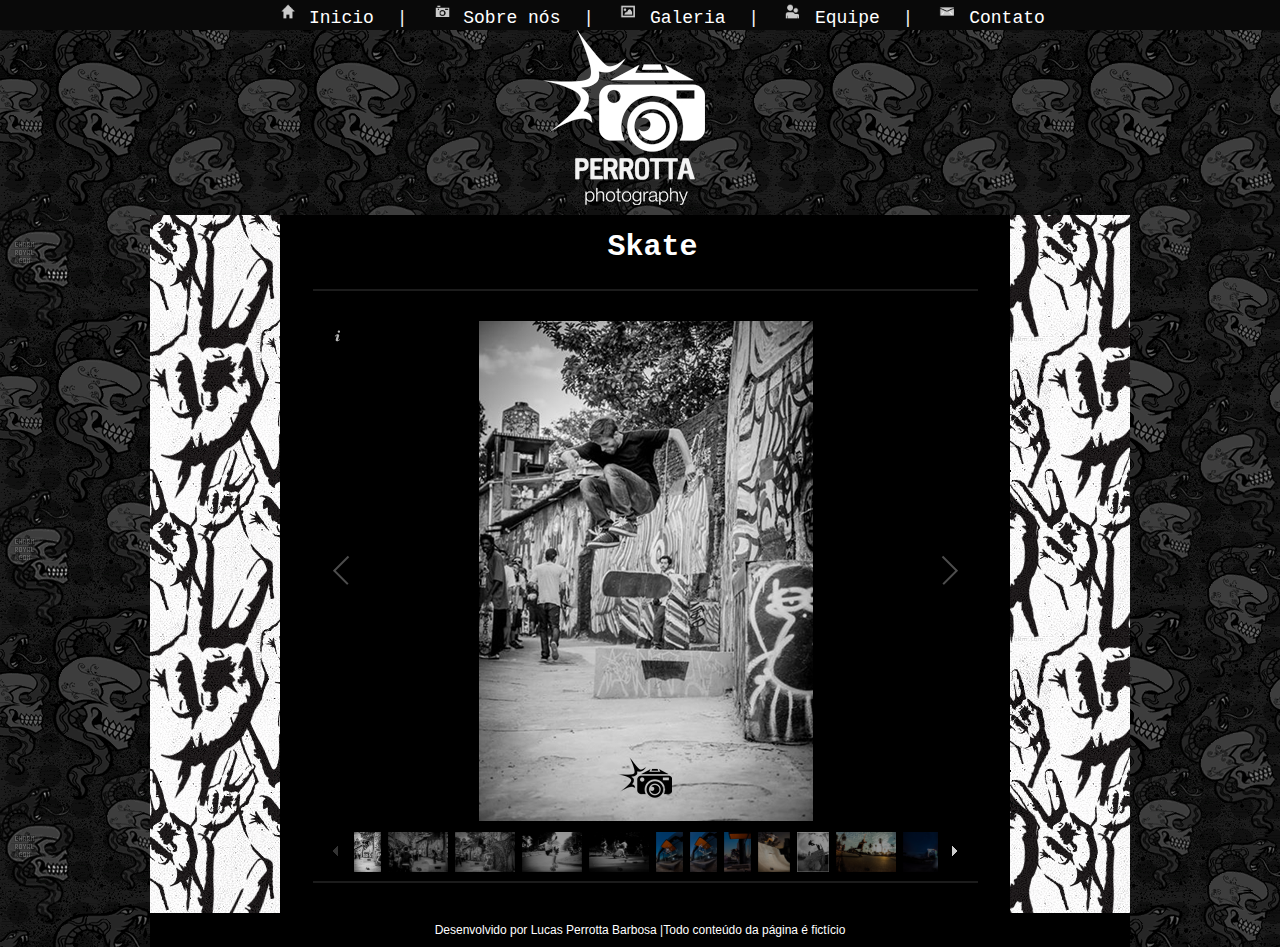
<file: pages/skate.html>
<html>
	
	<head>
	
		<meta charset="UTF-8"/>
		<title>PERROTTA | Photograph</title>
		<link rel="stylesheet" type="text/css" href="../style.css" />	
		<link rel="shortcut icon" href="../img/imglayout/favicon.ico">
		
		<!-- GALERIA SLIDE JQUERY -->
        <script src="../slideGaleria/jquery.js"></script>

        <!-- GALERIA SLIDE JS -->
        <script src="../slideGaleria/galleria-1.4.2.min.js"></script>
		
	</head>
	
	<body>
		
		<!-- INICIO NAV -->
		<div id="nav">
		
			<!-- INICIO MENU -->
			<div id="menu">
				<ul>
					<li><a href="../index.html"><img src="../img/imglayout/home.png">Inicio</a></li>
					<li>|</li>
					<li><a href="sobre.html"><img src="../img/imglayout/sobre.png">Sobre nós</a></li>
					<li>|</li>
					<li><a href="galeria.html"><img src="../img/imglayout/galeria.png">Galeria</a></li>
					<li>|</li>
					<li><a href="equipe.html"><img src="../img/imglayout/equipe.png">Equipe</a></li>
					<li>|</li>
					<li><a href="cont.html"><img src="../img/imglayout/contato.png">Contato</a></li>
				</ul>
			</div><!-- FIM MENU -->
			
		</div><!-- FIM NAV -->
		
		<!-- INICIO WRAPPER -->
		<div id="wrapper">

			<!-- INICIO HEADER -->
			<div id="header">
				
			</div><!-- FIM HEADER -->
			
			<!-- INICIO FUNDOGALERIA -->
			<div id="fundoGaleria">
			
				<!-- INICIO CONTENT -->
				<div id="content" style="background:black;color:white;">
				
					<h1>Skate</h1>
					
					<!-- INICIO CONTENT -->
					<div id="textContent">
						
						<!-- INICIO SLIDE GALLERIA -->	
						<div id="galleria">
						
							<a href="../img/imgcont/galeria/skate/skate1.jpg">
								<img 
									src="../img/imgcont/galeria/skate/skate1.jpg"",
									data-big=""../img/imgcont/galeria/skate/skate1.jpg""
									data-title="Skate"
									data-description="Nollie 360 flip  |Sessão na viela Osasco"
								>
							</a>
							<a href="../img/imgcont/galeria/skate/skate12.jpg">
								<img 
									src="../img/imgcont/galeria/skate/skate12.jpg"",
									data-big=""../img/imgcont/galeria/skate/skate12.jpg""
									data-title="Skate"
									data-description="Sessão na viela Osasco"
								>
							</a>
							<a href="../img/imgcont/galeria/skate/skate13.jpg">
								<img 
									src="../img/imgcont/galeria/skate/skate13.jpg"",
									data-big=""../img/imgcont/galeria/skate/skate13.jpg""
									data-title="Skate"
									data-description="Over crooked |Sessão na viela Osasco"
								>
							</a>
							<a href="../img/imgcont/galeria/skate/skate14.jpg">
								<img 
									src="../img/imgcont/galeria/skate/skate14.jpg"",
									data-big=""../img/imgcont/galeria/skate/skate14.jpg""
									data-title="Skate"
									data-description="Long Board | Ibira SP"
								>
							</a>
							<a href="../img/imgcont/galeria/skate/skate16.jpg">
								<img 
									src="../img/imgcont/galeria/skate/skate16.jpg"",
									data-big=""../img/imgcont/galeria/skate/skate16.jpg""
									data-title="Skate"
									data-description="Long Board | Ibira SP"
								>
							</a>
							<a href="../img/imgcont/galeria/skate/skate4.jpg">
								<img 
									src="../img/imgcont/galeria/skate/skate4.jpg"",
									data-big=""../img/imgcont/galeria/skate/skate4.jpg""
									data-title="Skate"
									data-description="Flip |Sessão em Guarulhos"
								>
							</a>
							<a href="../img/imgcont/galeria/skate/skate5.jpg">
								<img 
									src="../img/imgcont/galeria/skate/skate5.jpg"",
									data-big=""../img/imgcont/galeria/skate/skate5.jpg""
									data-title="Skate"
									data-description="FS Bigspin |Sessão em Guarulhos"
								>
							</a>
							<a href="../img/imgcont/galeria/skate/skate6.jpg">
								<img 
									src="../img/imgcont/galeria/skate/skate6.jpg"",
									data-big=""../img/imgcont/galeria/skate/skate6.jpg""
									data-title="Skate"
									data-description="Switch Hellflip |Sessão em Guarulhos"
								>
							</a>
							<a href="../img/imgcont/galeria/skate/skate2.jpg">
								<img 
									src="../img/imgcont/galeria/skate/skate2.jpg"",
									data-big=""../img/imgcont/galeria/skate/skate2.jpg""
									data-title="Skate"
									data-description="FS Grind | Barcelona"
								>
							</a>
							<a href="../img/imgcont/galeria/skate/skate3.jpg">
								<img 
									src="../img/imgcont/galeria/skate/skate3.jpg"",
									data-big=""../img/imgcont/galeria/skate/skate3.jpg""
									data-title="Skate"
									data-description="Bonned Oliie | Barcelona"
								>
							</a>
							<a href="../img/imgcont/galeria/skate/skate23.jpg">
								<img 
									src="../img/imgcont/galeria/skate/skate23.jpg"",
									data-big=""../img/imgcont/galeria/skate/skate23.jpg""
									data-title="Skate"
									data-description="Nose Blunt| California ♥"
								>
							</a>
							<a href="../img/imgcont/galeria/skate/skate7.jpg">
								<img 
									src="../img/imgcont/galeria/skate/skate7.jpg"",
									data-big=""../img/imgcont/galeria/skate/skate7.jpg""
									data-title="Skate"
									data-description="Pista do Ponte Alta - Guarulhos"
								>
							</a>
							<a href="../img/imgcont/galeria/skate/skate25.jpg">
								<img 
									src="../img/imgcont/galeria/skate/skate25.jpg"",
									data-big=""../img/imgcont/galeria/skate/skate25.jpg""
									data-title="Skate"
									data-description=" Flip |Pista do Ponte Alta - Guarulhos"
								>
							</a>
							<a href="../img/imgcont/galeria/skate/skate8.jpg">
								<img 
									src="../img/imgcont/galeria/skate/skate8.jpg"",
									data-big=""../img/imgcont/galeria/skate/skate8.jpg""
									data-title="Skate"
									data-description=" Croocked |Bramha - Guarulhos"
								>
							</a>
							<a href="../img/imgcont/galeria/skate/skate9.jpg">
								<img 
									src="../img/imgcont/galeria/skate/skate9.jpg"",
									data-big=""../img/imgcont/galeria/skate/skate9.jpg""
									data-title="Skate"
									data-description=" Bramha - Guarulhos"
								>
							</a>
							<a href="../img/imgcont/galeria/skate/skate15.jpg">
								<img 
									src="../img/imgcont/galeria/skate/skate15.jpg"",
									data-big=""../img/imgcont/galeria/skate/skate15.jpg""
									data-title="Skate"
									data-description=" Croocked |Centro- Guarulhos"
								>
							</a>
							<a href="../img/imgcont/galeria/skate/skate17.jpg">
								<img 
									src="../img/imgcont/galeria/skate/skate17.jpg"",
									data-big=""../img/imgcont/galeria/skate/skate17.jpg""
									data-title="Skate"
									data-description=" Bs Rockslide |Roosvelt"
								>
							</a>
							<a href="../img/imgcont/galeria/skate/skate21.jpg">
								<img 
									src="../img/imgcont/galeria/skate/skate21.jpg"",
									data-big=""../img/imgcont/galeria/skate/skate21.jpg""
									data-title="Skate"
									data-description=" Bs Tailslide |Roosvelt"
								>
							</a>

						</div><!-- FIM SLIDE GALLERIA -->
						
					</div><!-- FIM TEXTCONTENT -->

				</div><!-- FIM  CONTENT -->
				
			</div><!-- FIM FUNDOGALERIA -->
			
			<!-- INICIO FOOTER -->
			<div id="footer">
			
				<p> Desenvolvido por Lucas Perrotta Barbosa |Todo conteúdo da página é fictício </p>
			
			</div><!-- FIM FOOTER -->
			
		</div><!-- FIM WRAPPER -->
		
		<!-- SCRIPT SLIDE -->
		<script>

			// Load the classic theme
			Galleria.loadTheme('../slideGaleria/themes/classic/galleria.classic.min.js');
			Galleria.loadTheme('../slideGaleria/themes/classic/galleria.classic.js');


			// Initialize Galleria
			Galleria.run('#galleria');

		</script><!--FIM SCRIPT SLIDE -->
		
	</body>
	
</html>
</file>
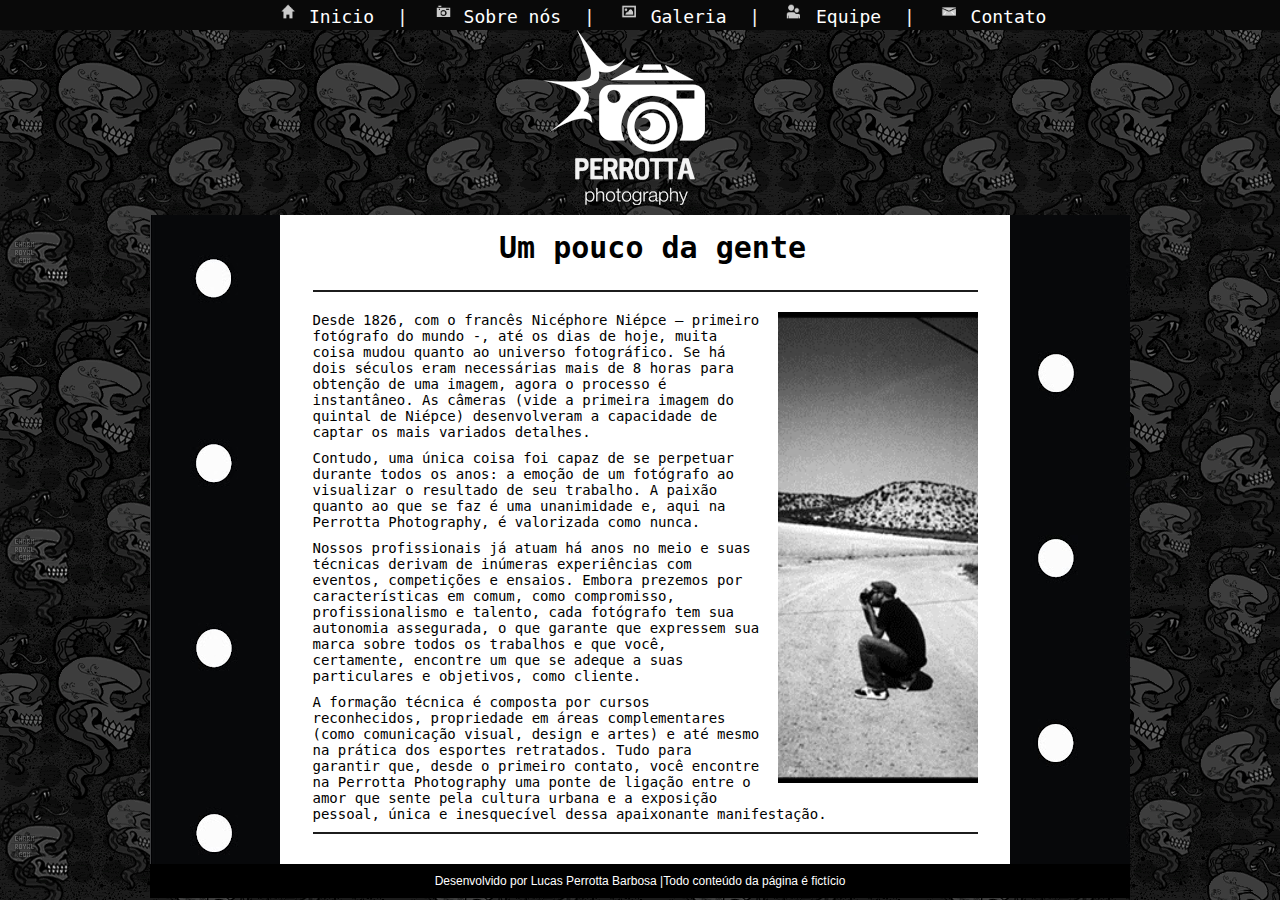
<file: pages/sobre.html>
<html>
	
	<head>
	
		<meta charset="UTF-8"/>
		<title>PERROTTA | Photograph</title>
		<link rel="stylesheet" type="text/css" href="../style.css" />
		<link rel="shortcut icon" href="../img/imglayout/favicon.ico">
		
	</head>
	
	<body>
		
		<!-- INICIO NAV -->
		<div id="nav">
		
			<!-- INICIO MENU -->
			<div id="menu">
				<ul>
					<li><a href="../index.html"><img src="../img/imglayout/home.png">Inicio</a></li>
					<li>|</li>
					<li><a href="sobre.html"><img src="../img/imglayout/sobre.png">Sobre nós</a></li>
					<li>|</li>
					<li><a href="galeria.html"><img src="../img/imglayout/galeria.png">Galeria</a></li>
					<li>|</li>
					<li><a href="equipe.html"><img src="../img/imglayout/equipe.png">Equipe</a></li>
					<li>|</li>
					<li><a href="cont.html"><img src="../img/imglayout/contato.png">Contato</a></li>
				</ul>
			</div><!-- FIM MENU -->
			
		</div><!-- FIM NAV -->
		
		<!-- INICIO WRAPPER -->
		<div id="wrapper">

			<!-- INICIO HEADER -->
			<div id="header">
				
			</div><!-- FIM HEADER -->
			
			<!-- INICIO FUNDOCONTENT -->
			<div id="fundoContent">
			
				<!-- INICIO CONTENT -->
				<div id="content">
				
					<h1>Um pouco da gente</h1>
					
					<!-- INICIO TEXTCONTENT -->	
					<div id="textContent">
						<img src="../img/imgcont/sobre/fotografo1.jpg" class="sobreImg">
						<p>Desde 1826, com o francês Nicéphore Niépce – primeiro fotógrafo do mundo -, até os dias de hoje, 
						muita coisa mudou quanto ao universo fotográfico. Se há dois séculos eram necessárias mais de 8 horas para obtenção de uma imagem, 
						agora o processo é instantâneo. 
						As câmeras (vide a primeira imagem do quintal de Niépce) desenvolveram a capacidade de captar os mais variados detalhes.
						</p>
						<p>Contudo, uma única coisa foi capaz de se perpetuar durante todos os anos: a emoção de um fotógrafo ao visualizar o resultado de seu trabalho.
						A paixão quanto ao que se faz é uma unanimidade e, aqui na Perrotta Photography, é valorizada como nunca.
						</p>
						<p>Nossos profissionais já atuam há anos no meio e suas técnicas derivam de inúmeras experiências com eventos, competições e ensaios. 
						Embora prezemos por características em comum, como compromisso, profissionalismo e talento, 
						cada fotógrafo tem sua autonomia assegurada, o que garante que expressem sua marca sobre todos os trabalhos e que você, 
						certamente, encontre um que se adeque a suas particulares e objetivos, como cliente.
						</p>
						<p>A formação técnica é composta por cursos reconhecidos, propriedade em áreas complementares (como comunicação visual, design e artes) 
						e até mesmo na prática dos esportes retratados. Tudo para garantir que, desde o primeiro contato, 
						você encontre na Perrotta Photography uma ponte de ligação entre o amor que sente pela cultura urbana e a exposição pessoal,
						única e inesquecível dessa apaixonante manifestação. 
						</p>
					</div><!-- FIM TEXTCONTENT -->

				</div><!-- FIM  CONTENT -->
				
			</div><!-- FIM DIV FUNDOCONTENT -->
			
			<!-- INICIO FOOTER -->
			<div id="footer">
			
				<p> Desenvolvido por Lucas Perrotta Barbosa |Todo conteúdo da página é fictício </p>
			
			</div><!-- FIM FOOTER -->
			
		</div><!-- FIM WRAPPER -->
		
	</body>
	
</html>
</file>
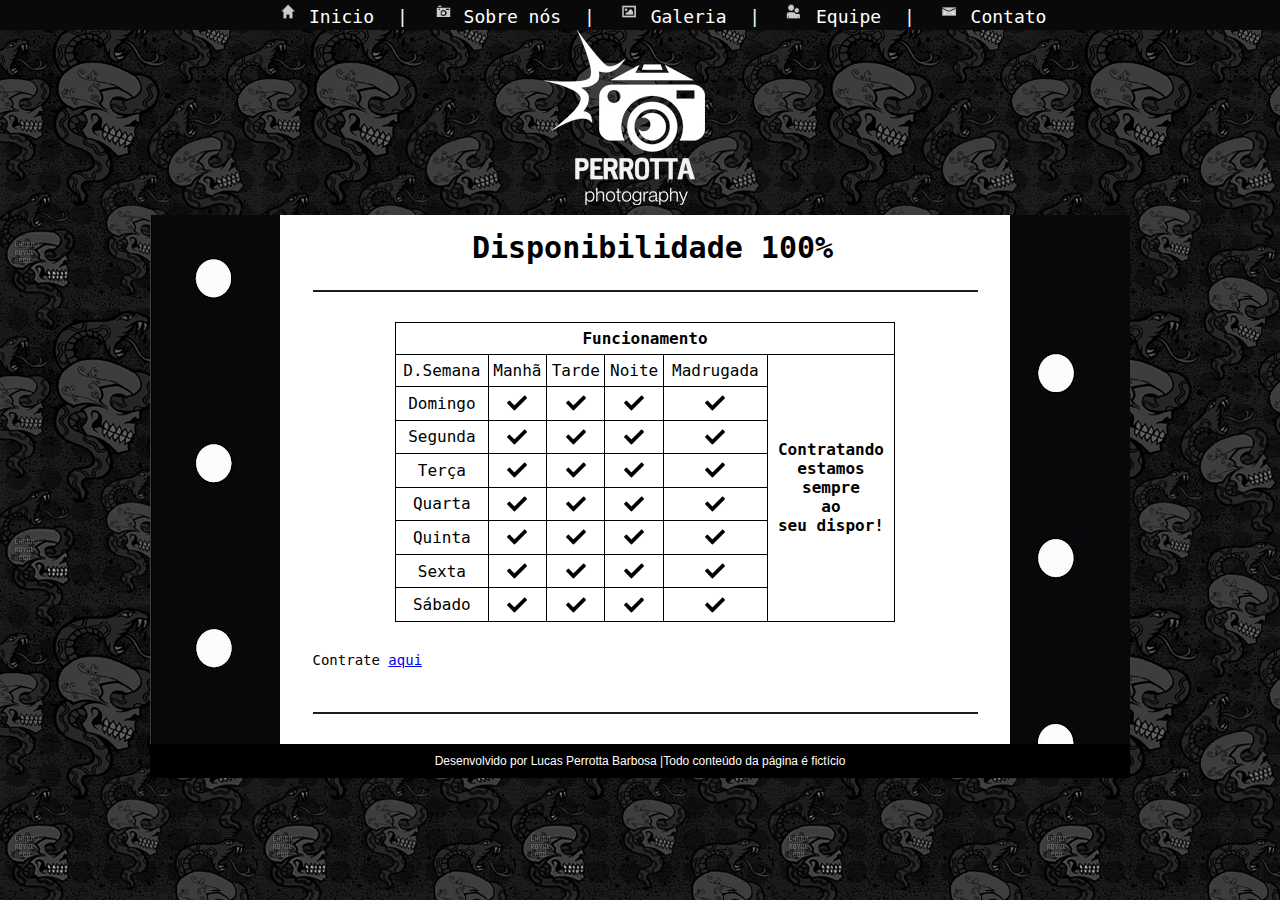
<file: pages/tabela.html>
<html>
	
	<head>
	
		<meta charset="UTF-8"/>
		<title>PERROTTA | Photograph</title>
		<link rel="stylesheet" type="text/css" href="../style.css" />
		<link rel="shortcut icon" href="../img/imglayout/favicon.ico">
		
	</head>
	
	<body>
		
		<!-- INICIO NAV -->
		<div id="nav">
		
			<!-- INICIO MENU -->
			<div id="menu">
				<ul>
					<li><a href="../index.html"><img src="../img/imglayout/home.png">Inicio</a></li>
					<li>|</li>
					<li><a href="sobre.html"><img src="../img/imglayout/sobre.png">Sobre nós</a></li>
					<li>|</li>
					<li><a href="galeria.html"><img src="../img/imglayout/galeria.png">Galeria</a></li>
					<li>|</li>
					<li><a href="equipe.html"><img src="../img/imglayout/equipe.png">Equipe</a></li>
					<li>|</li>
					<li><a href="cont.html"><img src="../img/imglayout/contato.png">Contato</a></li>
				</ul>
			</div><!-- FIM MENU -->
			
		</div><!-- FIM NAV -->
		
		<!-- INICIO WRAPPER -->
		<div id="wrapper">

			<!-- INICIO HEADER -->
			<div id="header">
				
			</div><!-- FIM HEADER -->
			
			<!-- INICIO FUNDOCONTENT -->
			<div id="fundoContent">
			
				<!-- INICIO CONTENT -->
				<div id="content">
				
					<h1>Disponibilidade 100%</h1>
					
					<!-- INICIO TEXTCONTENT -->	
					<div id="textContent">	
						
						<!-- INICIO TABLE -->
						<div id="table">
						
							<table>
							
								<!--LINHA1TITULO-->
								<tr>
									<th colspan="6">Funcionamento</th>
								</tr>
								
								<!--LINHA2-->
								<tr align="center">
									<td>D.Semana</td>
									<td>Manhã</td>
									<td>Tarde</td>
									<td>Noite</td>
									<td>Madrugada</td>
									<th rowspan="8">Contratando<br>
									estamos<br>
									sempre<br>
									ao<br>
									seu dispor!<br> 
									</th>
								</tr>
								
								<!--LINHA3-->
								<tr align="center">
									<td>Domingo</td>
									<td><img src="../img/imgcont/tabela/ok.png"></td>
									<td><img src="../img/imgcont/tabela/ok.png"></td>
									<td><img src="../img/imgcont/tabela/ok.png"></td>
									<td><img src="../img/imgcont/tabela/ok.png"></td>
								</tr>
								
								<!--LINHA4-->
								<tr align="center">
									<td>Segunda</td>
									<td><img src="../img/imgcont/tabela/ok.png"></td>
									<td><img src="../img/imgcont/tabela/ok.png"></td>
									<td><img src="../img/imgcont/tabela/ok.png"></td>
									<td><img src="../img/imgcont/tabela/ok.png"></td>
									
								</tr>
								
								<!--LINHA5-->
								<tr align="center">
									<td>Terça</td>
									<td><img src="../img/imgcont/tabela/ok.png"></td>
									<td><img src="../img/imgcont/tabela/ok.png"></td>
									<td><img src="../img/imgcont/tabela/ok.png"></td>
									<td><img src="../img/imgcont/tabela/ok.png"></td>
								</tr>
								
								<!--LINHA6-->
								<tr align="center">
									<td>Quarta</td>
									<td><img src="../img/imgcont/tabela/ok.png"></td>
									<td><img src="../img/imgcont/tabela/ok.png"></td>
									<td><img src="../img/imgcont/tabela/ok.png"></td>
									<td><img src="../img/imgcont/tabela/ok.png"></td>
								</tr>
								
								<!--LINHA7-->
								<tr align="center">
									<td>Quinta</td>
									<td><img src="../img/imgcont/tabela/ok.png"></td>
									<td><img src="../img/imgcont/tabela/ok.png"></td>
									<td><img src="../img/imgcont/tabela/ok.png"></td>
									<td><img src="../img/imgcont/tabela/ok.png"></td>
								</tr>
								
								<!--LINHA8-->
								<tr align="center">
									<td>Sexta</td>
									<td><img src="../img/imgcont/tabela/ok.png"></td>
									<td><img src="../img/imgcont/tabela/ok.png"></td>
									<td><img src="../img/imgcont/tabela/ok.png"></td>
									<td><img src="../img/imgcont/tabela/ok.png"></td>
								</tr>
								
								<!--LINHA9-->
								<tr align="center">
									<td>Sábado</td>
									<td><img src="../img/imgcont/tabela/ok.png"></td>
									<td><img src="../img/imgcont/tabela/ok.png"></td>
									<td><img src="../img/imgcont/tabela/ok.png"></td>
									<td><img src="../img/imgcont/tabela/ok.png"></td>
								</tr>
								
							</table>
							
						</div><!-- FIM TABLE -->
						<p>Contrate <a href="cont.html">aqui</a></p>
					</div><!-- FIM TEXTCONTENT -->
					
				</div><!-- FIM  CONTENT -->
				
			</div><!-- FIM DIV FUNDOCONTENT -->
			
			<!-- INICIO FOOTER -->
			<div id="footer">
			
				<p> Desenvolvido por Lucas Perrotta Barbosa |Todo conteúdo da página é fictício </p>
				
			</div><!-- FIM FOOTER -->
			
		</div><!-- FIM WRAPPER -->
	
	</body>
	
</html>
</file>
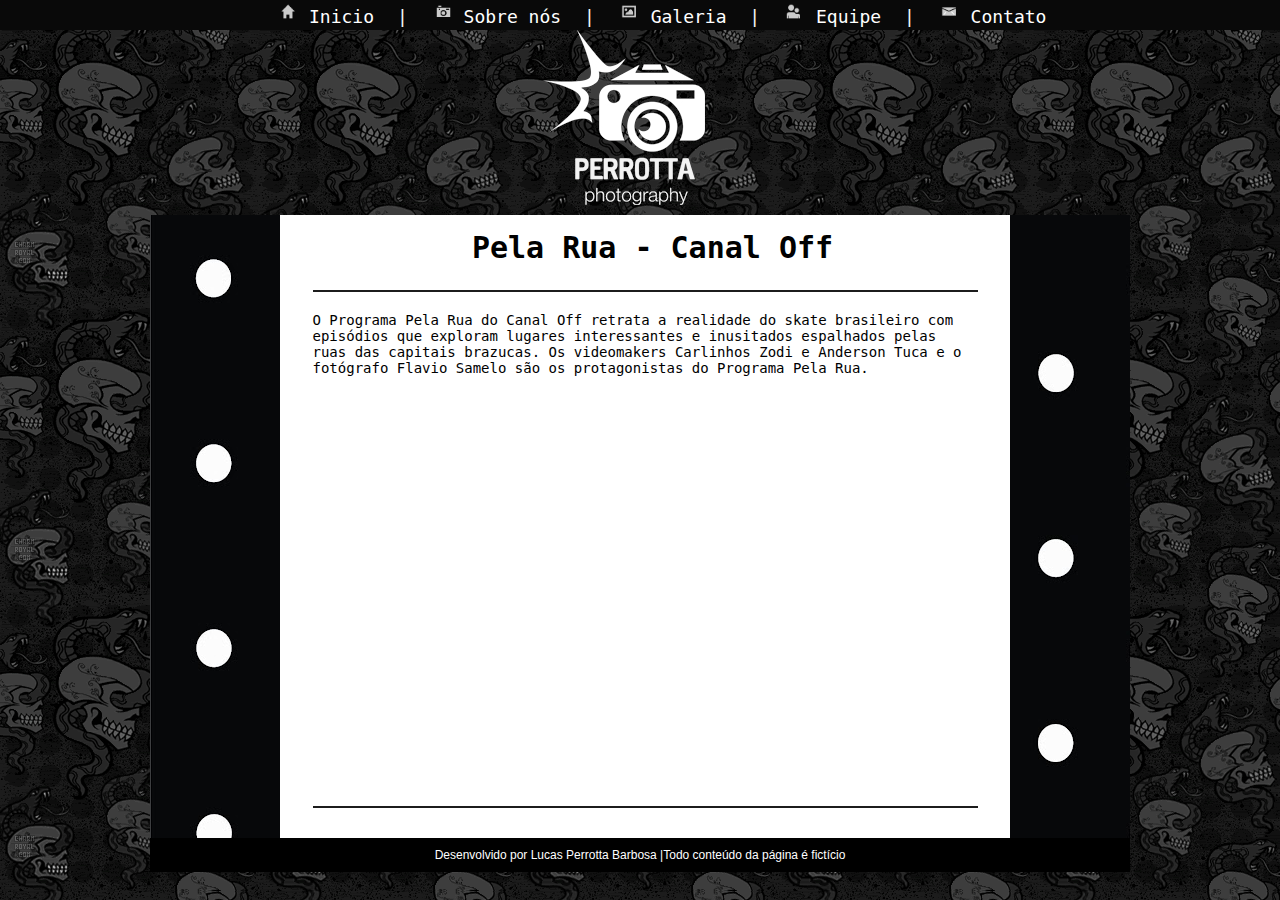
<file: pages/video.html>
<html>
	
	<head>
	
		<meta charset="UTF-8"/>
		<title>PERROTTA | Photograph</title>
		<link rel="stylesheet" type="text/css" href="../style.css" />
		<link rel="shortcut icon" href="../img/imglayout/favicon.ico">
		
	</head>
	
	<body>
		
		<!-- INICIO NAV -->
		<div id="nav">
		
			<!-- INICIO MENU -->
			<div id="menu">
				<ul>
					<li><a href="../index.html"><img src="../img/imglayout/home.png">Inicio</a></li>
					<li>|</li>
					<li><a href="sobre.html"><img src="../img/imglayout/sobre.png">Sobre nós</a></li>
					<li>|</li>
					<li><a href="galeria.html"><img src="../img/imglayout/galeria.png">Galeria</a></li>
					<li>|</li>
					<li><a href="equipe.html"><img src="../img/imglayout/equipe.png">Equipe</a></li>
					<li>|</li>
					<li><a href="cont.html"><img src="../img/imglayout/contato.png">Contato</a></li>
				</ul>
			</div><!-- FIM MENU -->
			
		</div><!-- FIM NAV -->
		
		<!-- INICIO WRAPPER -->
		<div id="wrapper">

			<!-- INICIO HEADER -->
			<div id="header">
				
			</div><!-- FIM HEADER -->
			
			<!-- INICIO FUNDOCONTENT -->
			<div id="fundoContent">
			
				<div id="content">
				
					<h1>Pela Rua - Canal Off</h1>
					
					<!-- INICIO TEXTCONTENT -->
					<div id="textContent">
						
						<p>O Programa Pela Rua do Canal Off retrata a realidade do skate brasileiro com episódios que exploram 
						lugares interessantes e inusitados espalhados pelas ruas das capitais brazucas. 
						Os videomakers Carlinhos Zodi e Anderson Tuca e o fotógrafo Flavio Samelo são os protagonistas do Programa Pela Rua.
						</p>
						
						<!-- INICIO VIDEO -->
						<div id="video">
							<iframe width="660" height="415" src="http://www.youtube.com/embed/HZj3txMaa3U" frameborder="0" allowfullscreen></iframe>
						</div><!-- FIM VIDEO -->
						
					</div><!-- FIM  TEXTCONTENT -->

				</div><!-- FIM  CONTENT -->
				
			</div><!-- FIM DIV FUNDOCONTENT -->
			
			<!-- INICIO FOOTER -->
			<div id="footer">
			
				<p> Desenvolvido por Lucas Perrotta Barbosa |Todo conteúdo da página é fictício </p>
			
			</div><!-- FIM FOOTER -->
			
		</div><!-- FIM WRAPPER -->
		
	</body>
	
</html>
</file>
<file: style.css>
﻿/* ZERANDO CSS COLOCANDO FONTE NO SITE */
*{
	padding:0px;
	margin:0px;
	font-family:"AtlasTypewriterRegular", "Andale Mono", "Consolas", "Lucida Console", "Menlo", "Luxi Mono", monospace;
}
/* FIM */

::-moz-selection { /* Codigo pro Firefox */
    color:#fff;
    background:#0e0e0e;
}

::selection {
    color:#fff;
    background:#0e0e0e;
}

/* BACKGROUND */
body{
	background:url("img/imglayout/bgbody.gif");
}
/* FIM BACKGROUND */


/* WRAPPER */
#wrapper{
	width:980px;
	margin:auto;
	padding:auto;
	margin:auto;
	
}
/* FIM WRAPPER */


/*-- INICAO NAV --*/

/* ESTRUTURA */
#nav{
	width:100%;
	height:30px;
	font-size:18px;
	position:fixed;
	z-index:10;
	background:#090909;
}
/* FIM ESTRUTURA */

/* FORMATAÇÃO */
#menu{
	width:980px;
	margin:auto;
}
#nav ul {
	list-style:none;
	padding:0px 10px 0px 120px;
	color:#f6f6f6;
}
#nav li {
	display:inline;
	padding:0px 6px 0px 6px;
}
#nav li img{
	width:23px;
	padding:0px 10px 0px 0px;
}
#nav li a:link{
	color:white;
	text-decoration:none;
}
#nav li a:visited{
	color:white;
	text-decoration:none;
}
#nav li a:hover{
	color:gray;
	text-decoration:none;
	transition:all .2s ease-in-out;
}
#nav li a:active{
	color:gray;
	text-decoration:none;
}
/* FIM FORMATAÇÃO */

/* FIM NAV */


/* HEADER */
#header{
	width:980px;
	height:215px;
	background:url("img/imglayout/logotipo.png");
}
/* FIM HEADER */


/* ESTRUTURA SLIDE INDEX */
#slide{
	width:88,5%;
	height:600px;
	padding:10px 0px 0px 80px;
}
/* FIM  ESTRUTURA SLIDE INDEX */


/* FUNDO CONTENT */
#fundoContent{
	width:100%;
	float:left;
	background:url("img/imglayout/fundoslide1.jpg");
}
/* FIM FUNDO CONTENT */

/* FUNDO GALERIA */
#fundoGaleria{
	width:100%;
	float:left;
	background:url("img/imglayout/fundo9.gif");
}
/* FIM FUNDO GALERIA */

/* CONTENT ESTRUTURA */
#content{
	width:730px;
	min-height:500px;
	background:#ffffff;
	float:left;
	font-size:11px;
	margin-left:130px;
}
/* FIM CONTENT ESTRUTURA */

/*- FORMATAÇÃO CONTENT -*/

/* ESTRUTURA PADRÃO */
#content h1{
	font-size:30px;
	padding:15px 0px 15px 15px;
	text-align:center;
}
#content h2{
	font-size:20px;
	color:#0e0e0e;
	padding:0px 0px 15px 70px;
	text-align:left;
}

#content p{
	font-size:14px;
	padding:0px 10px 10px 0px;	
}
/* FIM ESTRUTURA PADRÃO */

/* CONTEÚDO ALINHADO DENTRO DE CONTENT */ 
#textContent{
	width:665px;
	min-height:400px;
	margin:10px auto 30px auto;
	padding:20px 0 0px 0;
	border-top:2px solid #1c1c1c;
    border-bottom:2px solid #1c1c1c;
}
/* FIM CONTEÚDO ALINHADO DENTRO DE CONTENT */

/* IMAGEM INDEX */
.imgCindex{
	width:200px;
	float:left;
	margin:0px 15px 40px 15px;
}
/* FIM IMAGEM INDEX */


.sobreImg{
	padding:0 0px 17px 15px;
	width:200px;
	float:right;
}

/* IMAGENS LINK PORTFÓLIO */
.imgCport{
	width:250px;
	margin:0 15px 10px 50px;
}
/* FIM IMAGENS LINK PORTFÓLIO */

/* DIV ESTRUTURA EQUIPE */
.eqp {
	width:150px;
	float:left;
	display:table;
	min-height:400px;
	margin-left:25px;
	margin-bottom:20px;
}
/* FIM DIV ESTRUTURA EQUIPE */

/* FORMATAÇÃO EQUIPE */
.eqp img{
	height:180px;
}
.eqp ol li {
	font-size:17px;
	margin-left:16px;
	list-style-position:inside;
}
.eqp ul li {
	text-align:left;
	font-size:14px;
	margin-left:20px;
}
/* FIM FORMATAÇÃO EQUIPE */

/* TAMANHO DO SLIDE DAS GALERIAS */
#galleria{
	height:570px
}
/*FIM TAMANHO DO SLIDE DAS GALERIAS */

/* ESTRUTURA E FORMATAÇÃO TABELA */
#table{
	width:500px;
	margin:10px auto 30px auto;
}
#table img{
	width:20px;
}
#table table {
    border-collapse: collapse;
	width:500px;
	height:300px;
}

#table table, td, th {
    border: 1px solid black;
}
/* ESTRUTURA E FORMATAÇÃO TABELA */

/* FORMULARIO DE CONTATO E QUESTIONARIO */

*{ 
	margin:0; padding:0;
}

form,input,select,textarea{
	margin:0; padding:0; color:#000000;
} 
.box { 
	margin:auto;
	width:500px;  
	position:relative;
} 
label { 
	width:100%; 
	display: block;
	margin:10px;
} 
span { 
	display: block; 
	font-size:13px; 
	float:left; 
	width:110px; 
	text-align:right; 
	padding:5px 15px 0 0; 
} 
.input_text { 
	padding:5px 5px; 
	width:200px;
	background:#ffffff; 
	border-bottom: 1px double #171717; 
	border-top: 1px double #171717; 
	border-left:1px double #333333; 
	border-right:1px double #333333; 
} 
.input_radio { 
	display:table;
	padding-top:10px;
}
.input_checkbox { 
	display:table;
	padding-top:10px;
	padding-bottom:10px;
}
.message{
	width:300px; 
	background:#FFFFFF; 
	border-bottom: 1px double #171717; 
	border-top: 1px double #171717; 
	border-left:1px double #333333; 
	border-right:1px double #333333; 
	overflow:hidden; 
	height:150px; 
} 
.button{ 
	margin:0 0 10px 0; 
	padding:4px 7px; 
	background:#OEOEOE; 
	border:0px; 
	position: relative; 
	top:10px; 
	left:360px; 
	width:100px; 
	border-bottom: 1px  #660000; 
	border-top: 1px #660000; 
	border-left:1px  #FF0033; 
	border-right:1px  #FF0033; 
}

/* FIM FORMULÁRIO DE CONTATO E QUESTIONÁRIO */

/* VIDEO */
#video{
	width:665px;
	padding-bottom:5px;
}
/* FIM VIDEO */

/*- FIM FORMATAÇÃO CONTENT -*/

/* FOOTER */
#footer {
	width:980px;
	background:black;
	padding:10px 0 10px 0;
	clear:both;
}
/* FIM FOOTER */

/* FORMATAÇÃO FOOTER */
#footer  p{
	font-family:Arial;font-size:12px;color:#ffffff;text-align:center;
}
/* FIM FORMATAÇÃO FOOTER */
</file>
<file: slideIndex/themes/default/default.css>
/*
Skin Name: Nivo Slider Default Theme
Skin URI: http://nivo.dev7studios.com
Description: The default skin for the Nivo Slider.
Version: 1.3
Author: Gilbert Pellegrom
Author URI: http://dev7studios.com
Supports Thumbs: true
*/

.theme-default .nivoSlider {
	position:relative;
	background:#fff url(loading.gif) no-repeat 50% 50%;
    margin-bottom:10px;
    -webkit-box-shadow: 0px 1px 5px 0px #4a4a4a;
    -moz-box-shadow: 0px 1px 5px 0px #4a4a4a;
    box-shadow: 0px 1px 5px 0px #4a4a4a;
}
.theme-default .nivoSlider img {
	position:absolute;
	top:0px;
	left:0px;
	display:none;
}
.theme-default .nivoSlider a {
	border:0;
	display:block;
}

.theme-default .nivo-controlNav {
	text-align: center;
	padding: 20px 0;
}
.theme-default .nivo-controlNav a {
	display:inline-block;
	width:22px;
	height:22px;
	background:url(bullets.png) no-repeat;
	text-indent:-9999px;
	border:0;
	margin: 0 2px;
}
.theme-default .nivo-controlNav a.active {
	background-position:0 -22px;
}

.theme-default .nivo-directionNav a {
	display:block;
	width:30px;
	height:30px;
	background:url(arrows.png) no-repeat;
	text-indent:-9999px;
	border:0;
	opacity: 0;
	-webkit-transition: all 200ms ease-in-out;
    -moz-transition: all 200ms ease-in-out;
    -o-transition: all 200ms ease-in-out;
    transition: all 200ms ease-in-out;
}
.theme-default:hover .nivo-directionNav a { opacity: 1; }
.theme-default a.nivo-nextNav {
	background-position:-30px 0;
	right:15px;
}
.theme-default a.nivo-prevNav {
	left:15px;
}

.theme-default .nivo-caption {
    font-family: Helvetica, Arial, sans-serif;
}
.theme-default .nivo-caption a {
    color:#fff;
    border-bottom:1px dotted #fff;
}
.theme-default .nivo-caption a:hover {
    color:#fff;
}

.theme-default .nivo-controlNav.nivo-thumbs-enabled {
	width: 100%;
}
.theme-default .nivo-controlNav.nivo-thumbs-enabled a {
	width: auto;
	height: auto;
	background: none;
	margin-bottom: 5px;
}
.theme-default .nivo-controlNav.nivo-thumbs-enabled img {
	display: block;
	width: 120px;
	height: auto;
}
</file>
<file: slideIndex/themes/light/light.css>
/*
Skin Name: Nivo Slider Light Theme
Skin URI: http://nivo.dev7studios.com
Description: A light skin for the Nivo Slider.
Version: 1.0
Author: Gilbert Pellegrom
Author URI: http://dev7studios.com
Supports Thumbs: true
*/

.theme-light.slider-wrapper {
    background: #fff;
    padding: 10px;
}
.theme-light .nivoSlider {
	position:relative;
	background:#fff url(loading.gif) no-repeat 50% 50%;
    margin-bottom:10px;
    overflow: visible;
}
.theme-light .nivoSlider img {
	position:absolute;
	top:0px;
	left:0px;
	display:none;
}
.theme-light .nivoSlider a {
	border:0;
	display:block;
}

.theme-light .nivo-controlNav {
	text-align: left;
	padding: 0;
	position: relative;
	z-index: 10;
}
.theme-light .nivo-controlNav a {
	display:inline-block;
	width:10px;
	height:10px;
	background:url(bullets.png) no-repeat;
	text-indent:-9999px;
	border:0;
	margin: 0 2px;
}
.theme-light .nivo-controlNav a.active {
	background-position:0 100%;
}

.theme-light .nivo-directionNav a {
	display:block;
	width:30px;
	height:30px;
	background: url(arrows.png) no-repeat;
	text-indent:-9999px;
	border:0;
	top: auto;
	bottom: -36px;
	z-index: 11;
}
.theme-light .nivo-directionNav a:hover {
    background-color: #eee;
    -webkit-border-radius: 2px;
    -moz-border-radius: 2px;
    border-radius: 2px;
}
.theme-light a.nivo-nextNav {
	background-position:160% 50%;
	right:0px;
}
.theme-light a.nivo-prevNav {
    background-position:-60% 50%;
    left: auto;
	right: 35px;
}

.theme-light .nivo-caption {
    font-family: Helvetica, Arial, sans-serif;
}
.theme-light .nivo-caption a {
    color:#fff;
    border-bottom:1px dotted #fff;
}
.theme-light .nivo-caption a:hover {
    color:#fff;
}

.theme-light .nivo-controlNav.nivo-thumbs-enabled {
	width: 80%;
}
.theme-light .nivo-controlNav.nivo-thumbs-enabled a {
	width: auto;
	height: auto;
	background: none;
	margin-bottom: 5px;
}
.theme-light .nivo-controlNav.nivo-thumbs-enabled img {
	display: block;
	width: 120px;
	height: auto;
}
</file>
<file: slideIndex/themes/dark/dark.css>
/*
Skin Name: Nivo Slider Dark Theme
Skin URI: http://nivo.dev7studios.com
Description: A dark skin for the Nivo Slider.
Version: 1.0
Author: Gilbert Pellegrom
Author URI: http://dev7studios.com
Supports Thumbs: true
*/

.theme-dark.slider-wrapper {
    background: #222;
    padding: 10px;
}
.theme-dark .nivoSlider {
	position:relative;
	background:#fff url(loading.gif) no-repeat 50% 50%;
    margin-bottom:10px;
    overflow: visible;
}
.theme-dark .nivoSlider img {
	position:absolute;
	top:0px;
	left:0px;
	display:none;
}
.theme-dark .nivoSlider a {
	border:0;
	display:block;
}

.theme-dark .nivo-controlNav {
	text-align: left;
	padding: 0;
	position: relative;
	z-index: 10;
}
.theme-dark .nivo-controlNav a {
	display:inline-block;
	width:10px;
	height:10px;
	background:url(bullets.png) no-repeat 0 2px;
	text-indent:-9999px;
	border:0;
	margin: 0 2px;
}
.theme-dark .nivo-controlNav a.active {
	background-position:0 100%;
}

.theme-dark .nivo-directionNav a {
	display:block;
	width:30px;
	height:30px;
	background: url(arrows.png) no-repeat;
	text-indent:-9999px;
	border:0;
	top: auto;
	bottom: -36px;
	z-index: 11;
}
.theme-dark .nivo-directionNav a:hover {
    background-color: #333;
    -webkit-border-radius: 2px;
    -moz-border-radius: 2px;
    border-radius: 2px;
}
.theme-dark a.nivo-nextNav {
	background-position:-16px 50%;
	right:0px;
}
.theme-dark a.nivo-prevNav {
    background-position:11px 50%;
    left: auto;
	right: 35px;
}

.theme-dark .nivo-caption {
    font-family: Helvetica, Arial, sans-serif;
}
.theme-dark .nivo-caption a {
    color:#fff;
    border-bottom:1px dotted #fff;
}
.theme-dark .nivo-caption a:hover {
    color:#fff;
}

.theme-dark .nivo-controlNav.nivo-thumbs-enabled {
	width: 80%;
}
.theme-dark .nivo-controlNav.nivo-thumbs-enabled a {
	width: auto;
	height: auto;
	background: none;
	margin-bottom: 5px;
}
.theme-dark .nivo-controlNav.nivo-thumbs-enabled img {
	display: block;
	width: 120px;
	height: auto;
}
</file>
<file: slideIndex/themes/bar/bar.css>
/*
Skin Name: Nivo Slider Bar Theme
Skin URI: http://nivo.dev7studios.com
Description: The bottom bar skin for the Nivo Slider.
Version: 1.0
Author: Gilbert Pellegrom
Author URI: http://dev7studios.com
Supports Thumbs: false
*/

.theme-bar.slider-wrapper {
    position: relative;
    border: 1px solid #333;
    overflow: hidden;
}
.theme-bar .nivoSlider {
	position:relative;
	background:#fff url(loading.gif) no-repeat 50% 50%;
}
.theme-bar .nivoSlider img {
	position:absolute;
	top:0px;
	left:0px;
	display:none;
}
.theme-bar .nivoSlider a {
	border:0;
	display:block;
}

.theme-bar .nivo-controlNav {
    position: absolute;
    left: 0;
    bottom: -41px;
    z-index: 10;
    width: 100%;
    height: 30px;
	text-align: center;
	padding: 5px 0;
	border-top: 1px solid #333;
	background: #333;
    background: -moz-linear-gradient(top,  #565656 0%, #333333 100%); /* FF3.6+ */
    background: -webkit-gradient(linear, left top, left bottom, color-stop(0%,#565656), color-stop(100%,#333333)); /* Chrome,Safari4+ */
    background: -webkit-linear-gradient(top,  #565656 0%,#333333 100%); /* Chrome10+,Safari5.1+ */
    background: -o-linear-gradient(top,  #565656 0%,#333333 100%); /* Opera 11.10+ */
    background: -ms-linear-gradient(top,  #565656 0%,#333333 100%); /* IE10+ */
    background: linear-gradient(to bottom,  #565656 0%,#333333 100%); /* W3C */
    filter: progid:DXImageTransform.Microsoft.gradient( startColorstr='#565656', endColorstr='#333333',GradientType=0 ); /* IE6-9 */
    opacity: 0.5;
    -webkit-transition: all 200ms ease-in-out;
    -moz-transition: all 200ms ease-in-out;
    -o-transition: all 200ms ease-in-out;
    transition: all 200ms ease-in-out;
}
.theme-bar:hover .nivo-controlNav {
    bottom: 0;
    opacity: 1;
}
.theme-bar .nivo-controlNav a {
	display:inline-block;
	width:22px;
	height:22px;
	background:url(bullets.png) no-repeat;
	text-indent:-9999px;
	border:0;
	margin: 5px 2px 0 2px;
}
.theme-bar .nivo-controlNav a.active {
	background-position:0 -22px;
}

.theme-bar .nivo-directionNav a {
	display:block;
	border:0;
	color: #fff;
	text-transform: uppercase;
	top: auto;
	bottom: 10px;
	z-index: 11;
	font-family: "Helvetica Neue", Helvetica, Arial, sans-serif;
	font-size: 13px;
	line-height: 20px;
	opacity: 0.5;
    -webkit-transition: all 200ms ease-in-out;
    -moz-transition: all 200ms ease-in-out;
    -o-transition: all 200ms ease-in-out;
    transition: all 200ms ease-in-out;
}
.theme-bar a.nivo-nextNav { right: -50px; }
.theme-bar a.nivo-prevNav { left: -50px; }
.theme-bar:hover a.nivo-nextNav { 
    right: 15px; 
    opacity: 1;
}
.theme-bar:hover a.nivo-prevNav { 
    left: 15px; 
    opacity: 1;
}
.theme-bar .nivo-directionNav a:hover { color: #ddd; }

.theme-bar .nivo-caption {
    font-family: Helvetica, Arial, sans-serif;
    -webkit-transition: all 200ms ease-in-out;
    -moz-transition: all 200ms ease-in-out;
    -o-transition: all 200ms ease-in-out;
    transition: all 200ms ease-in-out;
}
.theme-bar:hover .nivo-caption {
    bottom: 41px;
}
.theme-bar .nivo-caption a {
    color:#fff;
    border-bottom:1px dotted #fff;
}
.theme-bar .nivo-caption a:hover {
    color:#fff;
}

.theme-bar .nivo-controlNav.nivo-thumbs-enabled {
	width: 100%;
}
.theme-bar .nivo-controlNav.nivo-thumbs-enabled a {
	width: auto;
	height: auto;
	background: none;
	margin-bottom: 5px;
}
.theme-bar .nivo-controlNav.nivo-thumbs-enabled img {
	display: block;
	width: 120px;
	height: auto;
}
</file>
